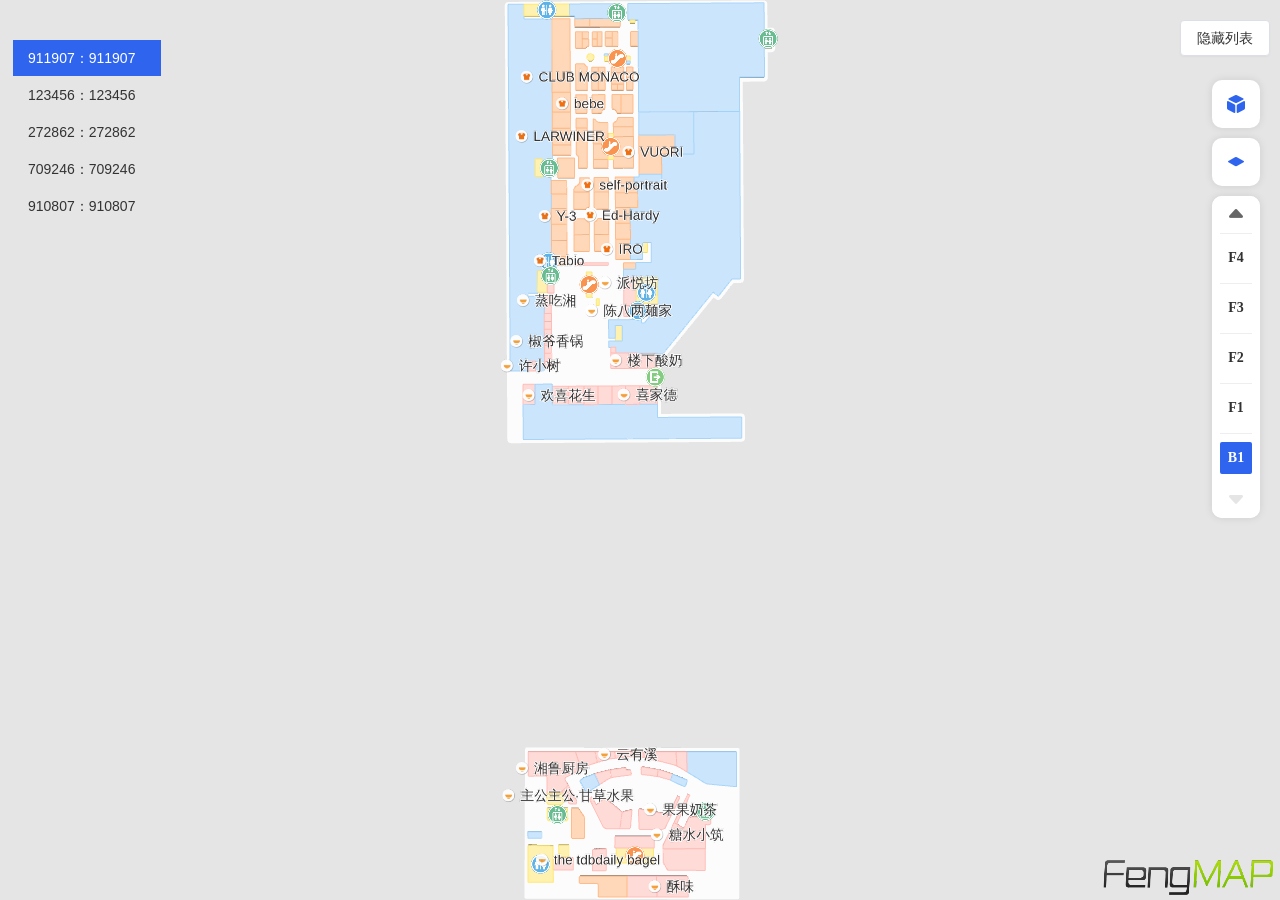
<file: js-sdk-demo/index.html>
<!DOCTYPE html>
<html lang="en">

<head>
    <title>地图切换</title>
    <meta http-equiv="Content-Type" content="text/html; charset=utf-8" />
    <meta name="viewport" content="width=device-width,initial-scale=1.0">
    <script src="./libs/layui/layui.js"></script>
    <script src="./libs/jquery-3.6.1.min.js"></script>
    <script src="./libs/FMUI.js"></script>
    <link rel="stylesheet" href="./libs/layui/css/layui.css">
    <link rel="stylesheet" href="./libs/index.css">
    <link rel="stylesheet" href="./libs/toolBarStyle.css">
</head>

<body>
    <div class="layui-container">
        <button class="layui-btn dropdown-toggle">&#38544;&#34255;&#21015;&#34920;</button>
    </div>
    <div id="fengmap"></div>
</body>
<script src="https://developer.fengmap.com/fmAPI/demos/libs/js/dispose.js"></script>
<script type="module">
    import { FMMap } from './libs/fengmap.map.min.js';
    import {
        FMControlPosition,
        FMCompass,
        FMZoomBar,
        FMToolbar,
        FMScaleBar
    } from './libs/fengmap.plugin.ui.min.js';
    import { FMNaviWalkAnalyser } from './libs/fengmap.analyser.min.js';
    import { FMNavigationWalk } from './libs/fengmap.plugin.navi.min.js';
    let mapList = [
        {
            "id": '911907',
            "title": "911907"
        },
        {
            "id": '123456',
            "title": "123456"
        },
        {
            "id": '272862',
            "title": "272862"
        },
        {
            "id": '709246',
            "title": "709246"
        },
        {
            "id": '910807',
            "title": "910807"
        }
    ];
    let map = null;
    let scrollFloorControl = null;
    let analyser = null;
    let navi = null;
    let routeStep = 0;
    let routeStartPoint = null;
    let routeEndPoint = null;
    let currentThemeID = "2001";
    let currentMapID = (() => {
        const params = new URLSearchParams(window.location.search);
        const urlMapID = params.get('mapId');
        const validMapID = mapList.some(item => item.id === urlMapID) ? urlMapID : mapList[0].id;
        return validMapID;
    })();
    let currentZoom = 20;
    const options = {
        appName: '蜂鸟研发SDK_2_0',
        key: '57c7f309aca507497d028a9c00207cf8',
        mapID: currentMapID,
        themeID: currentThemeID,
        mapURL: './data/maps/',
        themeURL: './data/themes/',
        tile: false,
        container: document.getElementById('fengmap'),
        logarithmicDepthBuffer: true,
        tiltAngle: 90,
        highlightPicker: []
    };
    function syncMapIdToUrl(mapID) {
        const url = new URL(window.location.href);
        url.searchParams.set('mapId', mapID);
        window.history.replaceState({}, '', url.toString());
    }
    function getRoutePointByClick(event) {
        const source = event?.coords;
        if (!source) return null;
        return {
            x: source.x,
            y: source.y,
            buildingID: event.buildingID,
            level: event.level || map?.getLevel()
        };
    }
    function resetRoutePlanner() {
        routeStep = 0;
        routeStartPoint = null;
        routeEndPoint = null;
        if (navi) navi.clearAll();
        console.log('清除路线');
    }
    /* 初始化地图 */
    function InitMap(options) {
        const promise = new Promise((resolve, reject) => {
            if (map != null) {
                map.dispose(() => {
                    map = null;
                    init(resolve);
                });
            } else {
                init(resolve);
            }

        });
        return promise;
        function init(resolve) {
            options.mapID = currentMapID;
            map = new FMMap(options);
            window.map = map;
            map.on('loaded', function () {
                resolve('地图初始化完成！');
                syncMapIdToUrl(currentMapID);

                analyser = new FMNaviWalkAnalyser({ map: map }, () => {
                    navi = new FMNavigationWalk({
                        map: map,
                        analyser: analyser,
                    });
                });

                // 当前层自适应
                const bound = map.getFloor(map.getLevel()).getBound();
                map.setFitView(bound);

                let scrollFloorCtlOpt = {
                    position: FMControlPosition.RIGHT_TOP,
                    floorButtonCount: 5,
                    offset: {
                        x: -20,
                        y: 80
                    },
                    viewModeControl: true,
                    floorModeControl: true,
                    needAllLayerBtn: true

                };
                if (scrollFloorControl !== null) {
                    scrollFloorControl.remove();
                }
                scrollFloorControl = new FMToolbar(scrollFloorCtlOpt);
                scrollFloorControl.addTo(map)
            });

            map.on('click', function (event) {
                const routePoint = getRoutePointByClick(event);
                if (!routePoint) {
                    return;
                }

                if (routeStep === 0) {
                    routeStartPoint = routePoint;
                    routeStep = 1;
                    navi?.setStartPoint({
                        ...routeStartPoint,
                        url: 'https://developer.fengmap.com/fmAPI/images/start.png',
                        size: 32,
                        height: 0.5
                    });
                    console.log('起点：', routePoint);
                    return;
                }

                if (routeStep === 1) {
                    routeEndPoint = routePoint;
                    routeStep = 2;
                    navi?.setDestPoint({
                        ...routeEndPoint,
                        url: 'https://developer.fengmap.com/fmAPI/images/end.png',
                        size: 32,
                        height: 0.5
                    });
                    navi?.route({}, () => {
                        navi.drawNaviLine();
                    }, (err) => {
                        alert('路线规划失败，错误码：' + err);
                    });
                    console.log('终点：', routePoint);
                    return;
                }

                resetRoutePlanner();
            });
        }
    };
    function InitAnotherTheme(themeID) {
        currentZoom = map.getZoom();
        currentThemeID = themeID;
        updateMap();
        //map.setTheme(themeID)
    }
    function InitAnotherMap(mapID) {
        currentZoom = map ? map.getZoom() : currentZoom;
        currentMapID = mapList.some(item => item.id === mapID) ? mapID : mapList[0].id;
        window.currentMapID = currentMapID;
        updateMap();
    }
    function updateMap() {
        options.themeID = currentThemeID;
        options.mapID = currentMapID;
        options.mapZoom = currentZoom;
        window.currentMapID = currentMapID;
        syncMapIdToUrl(currentMapID);
        UI.Loading();
        InitMap(options).then((info) => {
            console.log(info);
            UI.Completed();
            const listItem = $('.fm-map-dropdown .layui-menu li');
            listItem.removeClass('is-selected');
            listItem.filter((_, el) => $(el).data('map-id') === currentMapID).addClass('is-selected');
        });
    }
    UI.Init().then(() => {
        UI.Loading();
        return InitMap(options);
    }).then(() => {
        UI.Completed();
    });;
    window.currentMapID = currentMapID;
    Object.assign(window, { map, mapList, InitAnotherMap, InitAnotherTheme, currentMapID });
</script>

</html>
</file>
<file: js-sdk-demo/libs/layui/css/layui.css>
blockquote,body,button,dd,div,dl,dt,form,h1,h2,h3,h4,h5,h6,input,li,ol,p,pre,td,textarea,th,ul{margin:0;padding:0;-webkit-tap-highlight-color:rgba(0,0,0,0)}a:active,a:hover{outline:0}img{display:inline-block;border:none;vertical-align:middle}li{list-style:none}table{border-collapse:collapse;border-spacing:0}h1,h2,h3{font-weight:400}h4,h5,h6{font-size:100%;font-weight:400}button,input,select,textarea{font-size:100%}button,input,optgroup,option,select,textarea{font-family:inherit;font-size:inherit;font-style:inherit;font-weight:inherit;outline:0}pre{white-space:pre-wrap;white-space:-moz-pre-wrap;white-space:-pre-wrap;white-space:-o-pre-wrap;word-wrap:break-word}body{line-height:1.6;color:#333;color:rgba(0,0,0,.85);font:14px Helvetica Neue,Helvetica,PingFang SC,Tahoma,Arial,sans-serif}hr{height:0;line-height:0;margin:10px 0;padding:0;border:none!important;border-bottom:1px solid #eee!important;clear:both;overflow:hidden;background:0 0}a{color:#333;text-decoration:none}a:hover{color:#777}a cite{font-style:normal;*cursor:pointer}.layui-border-box,.layui-border-box *{box-sizing:border-box}.layui-box,.layui-box *{box-sizing:content-box}.layui-clear{clear:both;*zoom:1}.layui-clear:after{content:'\20';clear:both;*zoom:1;display:block;height:0}.layui-inline{position:relative;display:inline-block;*display:inline;*zoom:1;vertical-align:middle}.layui-edge{position:relative;display:inline-block;vertical-align:middle;width:0;height:0;border-width:6px;border-style:dashed;border-color:transparent;overflow:hidden}.layui-edge-top{top:-4px;border-bottom-color:#999;border-bottom-style:solid}.layui-edge-right{border-left-color:#999;border-left-style:solid}.layui-edge-bottom{top:2px;border-top-color:#999;border-top-style:solid}.layui-edge-left{border-right-color:#999;border-right-style:solid}.layui-elip{text-overflow:ellipsis;overflow:hidden;white-space:nowrap}.layui-disabled,.layui-icon,.layui-unselect{-moz-user-select:none;-webkit-user-select:none;-ms-user-select:none}.layui-disabled,.layui-disabled:hover{color:#d2d2d2!important;cursor:not-allowed!important}.layui-circle{border-radius:100%}.layui-show{display:block!important}.layui-hide{display:none!important}.layui-show-v{visibility:visible!important}.layui-hide-v{visibility:hidden!important}@font-face{font-family:layui-icon;src:url(../font/iconfont.eot?v=256);src:url(../font/iconfont.eot?v=256#iefix) format('embedded-opentype'),url(../font/iconfont.woff2?v=256) format('woff2'),url(../font/iconfont.woff?v=256) format('woff'),url(../font/iconfont.ttf?v=256) format('truetype'),url(../font/iconfont.svg?v=256#layui-icon) format('svg')}.layui-icon{font-family:layui-icon!important;font-size:16px;font-style:normal;-webkit-font-smoothing:antialiased;-moz-osx-font-smoothing:grayscale}.layui-icon-reply-fill:before{content:"\e611"}.layui-icon-set-fill:before{content:"\e614"}.layui-icon-menu-fill:before{content:"\e60f"}.layui-icon-search:before{content:"\e615"}.layui-icon-share:before{content:"\e641"}.layui-icon-set-sm:before{content:"\e620"}.layui-icon-engine:before{content:"\e628"}.layui-icon-close:before{content:"\1006"}.layui-icon-close-fill:before{content:"\1007"}.layui-icon-chart-screen:before{content:"\e629"}.layui-icon-star:before{content:"\e600"}.layui-icon-circle-dot:before{content:"\e617"}.layui-icon-chat:before{content:"\e606"}.layui-icon-release:before{content:"\e609"}.layui-icon-list:before{content:"\e60a"}.layui-icon-chart:before{content:"\e62c"}.layui-icon-ok-circle:before{content:"\1005"}.layui-icon-layim-theme:before{content:"\e61b"}.layui-icon-table:before{content:"\e62d"}.layui-icon-right:before{content:"\e602"}.layui-icon-left:before{content:"\e603"}.layui-icon-cart-simple:before{content:"\e698"}.layui-icon-face-cry:before{content:"\e69c"}.layui-icon-face-smile:before{content:"\e6af"}.layui-icon-survey:before{content:"\e6b2"}.layui-icon-tree:before{content:"\e62e"}.layui-icon-ie:before{content:"\e7bb"}.layui-icon-upload-circle:before{content:"\e62f"}.layui-icon-add-circle:before{content:"\e61f"}.layui-icon-download-circle:before{content:"\e601"}.layui-icon-templeate-1:before{content:"\e630"}.layui-icon-util:before{content:"\e631"}.layui-icon-face-surprised:before{content:"\e664"}.layui-icon-edit:before{content:"\e642"}.layui-icon-speaker:before{content:"\e645"}.layui-icon-down:before{content:"\e61a"}.layui-icon-file:before{content:"\e621"}.layui-icon-layouts:before{content:"\e632"}.layui-icon-rate-half:before{content:"\e6c9"}.layui-icon-add-circle-fine:before{content:"\e608"}.layui-icon-prev-circle:before{content:"\e633"}.layui-icon-read:before{content:"\e705"}.layui-icon-404:before{content:"\e61c"}.layui-icon-carousel:before{content:"\e634"}.layui-icon-help:before{content:"\e607"}.layui-icon-code-circle:before{content:"\e635"}.layui-icon-windows:before{content:"\e67f"}.layui-icon-water:before{content:"\e636"}.layui-icon-username:before{content:"\e66f"}.layui-icon-find-fill:before{content:"\e670"}.layui-icon-about:before{content:"\e60b"}.layui-icon-location:before{content:"\e715"}.layui-icon-up:before{content:"\e619"}.layui-icon-pause:before{content:"\e651"}.layui-icon-date:before{content:"\e637"}.layui-icon-layim-uploadfile:before{content:"\e61d"}.layui-icon-delete:before{content:"\e640"}.layui-icon-play:before{content:"\e652"}.layui-icon-top:before{content:"\e604"}.layui-icon-firefox:before{content:"\e686"}.layui-icon-friends:before{content:"\e612"}.layui-icon-refresh-3:before{content:"\e9aa"}.layui-icon-ok:before{content:"\e605"}.layui-icon-layer:before{content:"\e638"}.layui-icon-face-smile-fine:before{content:"\e60c"}.layui-icon-dollar:before{content:"\e659"}.layui-icon-group:before{content:"\e613"}.layui-icon-layim-download:before{content:"\e61e"}.layui-icon-picture-fine:before{content:"\e60d"}.layui-icon-link:before{content:"\e64c"}.layui-icon-diamond:before{content:"\e735"}.layui-icon-log:before{content:"\e60e"}.layui-icon-key:before{content:"\e683"}.layui-icon-rate-solid:before{content:"\e67a"}.layui-icon-fonts-del:before{content:"\e64f"}.layui-icon-unlink:before{content:"\e64d"}.layui-icon-fonts-clear:before{content:"\e639"}.layui-icon-triangle-r:before{content:"\e623"}.layui-icon-circle:before{content:"\e63f"}.layui-icon-radio:before{content:"\e643"}.layui-icon-align-center:before{content:"\e647"}.layui-icon-align-right:before{content:"\e648"}.layui-icon-align-left:before{content:"\e649"}.layui-icon-loading-1:before{content:"\e63e"}.layui-icon-return:before{content:"\e65c"}.layui-icon-fonts-strong:before{content:"\e62b"}.layui-icon-upload:before{content:"\e67c"}.layui-icon-dialogue:before{content:"\e63a"}.layui-icon-video:before{content:"\e6ed"}.layui-icon-headset:before{content:"\e6fc"}.layui-icon-cellphone-fine:before{content:"\e63b"}.layui-icon-add-1:before{content:"\e654"}.layui-icon-face-smile-b:before{content:"\e650"}.layui-icon-fonts-html:before{content:"\e64b"}.layui-icon-screen-full:before{content:"\e622"}.layui-icon-form:before{content:"\e63c"}.layui-icon-cart:before{content:"\e657"}.layui-icon-camera-fill:before{content:"\e65d"}.layui-icon-tabs:before{content:"\e62a"}.layui-icon-heart-fill:before{content:"\e68f"}.layui-icon-fonts-code:before{content:"\e64e"}.layui-icon-ios:before{content:"\e680"}.layui-icon-at:before{content:"\e687"}.layui-icon-fire:before{content:"\e756"}.layui-icon-set:before{content:"\e716"}.layui-icon-fonts-u:before{content:"\e646"}.layui-icon-triangle-d:before{content:"\e625"}.layui-icon-tips:before{content:"\e702"}.layui-icon-picture:before{content:"\e64a"}.layui-icon-more-vertical:before{content:"\e671"}.layui-icon-bluetooth:before{content:"\e689"}.layui-icon-flag:before{content:"\e66c"}.layui-icon-loading:before{content:"\e63d"}.layui-icon-fonts-i:before{content:"\e644"}.layui-icon-refresh-1:before{content:"\e666"}.layui-icon-rmb:before{content:"\e65e"}.layui-icon-addition:before{content:"\e624"}.layui-icon-home:before{content:"\e68e"}.layui-icon-time:before{content:"\e68d"}.layui-icon-user:before{content:"\e770"}.layui-icon-notice:before{content:"\e667"}.layui-icon-chrome:before{content:"\e68a"}.layui-icon-edge:before{content:"\e68b"}.layui-icon-login-weibo:before{content:"\e675"}.layui-icon-voice:before{content:"\e688"}.layui-icon-upload-drag:before{content:"\e681"}.layui-icon-login-qq:before{content:"\e676"}.layui-icon-snowflake:before{content:"\e6b1"}.layui-icon-heart:before{content:"\e68c"}.layui-icon-logout:before{content:"\e682"}.layui-icon-file-b:before{content:"\e655"}.layui-icon-template:before{content:"\e663"}.layui-icon-transfer:before{content:"\e691"}.layui-icon-auz:before{content:"\e672"}.layui-icon-console:before{content:"\e665"}.layui-icon-app:before{content:"\e653"}.layui-icon-prev:before{content:"\e65a"}.layui-icon-website:before{content:"\e7ae"}.layui-icon-next:before{content:"\e65b"}.layui-icon-component:before{content:"\e857"}.layui-icon-android:before{content:"\e684"}.layui-icon-more:before{content:"\e65f"}.layui-icon-login-wechat:before{content:"\e677"}.layui-icon-shrink-right:before{content:"\e668"}.layui-icon-spread-left:before{content:"\e66b"}.layui-icon-camera:before{content:"\e660"}.layui-icon-note:before{content:"\e66e"}.layui-icon-refresh:before{content:"\e669"}.layui-icon-female:before{content:"\e661"}.layui-icon-male:before{content:"\e662"}.layui-icon-screen-restore:before{content:"\e758"}.layui-icon-password:before{content:"\e673"}.layui-icon-senior:before{content:"\e674"}.layui-icon-theme:before{content:"\e66a"}.layui-icon-tread:before{content:"\e6c5"}.layui-icon-praise:before{content:"\e6c6"}.layui-icon-star-fill:before{content:"\e658"}.layui-icon-rate:before{content:"\e67b"}.layui-icon-template-1:before{content:"\e656"}.layui-icon-vercode:before{content:"\e679"}.layui-icon-service:before{content:"\e626"}.layui-icon-cellphone:before{content:"\e678"}.layui-icon-print:before{content:"\e66d"}.layui-icon-cols:before{content:"\e610"}.layui-icon-wifi:before{content:"\e7e0"}.layui-icon-export:before{content:"\e67d"}.layui-icon-rss:before{content:"\e808"}.layui-icon-slider:before{content:"\e714"}.layui-icon-email:before{content:"\e618"}.layui-icon-subtraction:before{content:"\e67e"}.layui-icon-mike:before{content:"\e6dc"}.layui-icon-light:before{content:"\e748"}.layui-icon-gift:before{content:"\e627"}.layui-icon-mute:before{content:"\e685"}.layui-icon-reduce-circle:before{content:"\e616"}.layui-icon-music:before{content:"\e690"}.layui-main{position:relative;width:1160px;margin:0 auto}.layui-header{position:relative;z-index:1000;height:60px}.layui-header a:hover{transition:all .5s;-webkit-transition:all .5s}.layui-side{position:fixed;left:0;top:0;bottom:0;z-index:999;width:200px;overflow-x:hidden}.layui-side-scroll{position:relative;width:220px;height:100%;overflow-x:hidden}.layui-body{position:relative;left:200px;right:0;top:0;bottom:0;z-index:900;width:auto;box-sizing:border-box}.layui-layout-body{overflow-x:hidden}.layui-layout-admin .layui-header{position:fixed;top:0;left:0;right:0;background-color:#23262e}.layui-layout-admin .layui-side{top:60px;width:200px;overflow-x:hidden}.layui-layout-admin .layui-body{position:absolute;top:60px;padding-bottom:44px}.layui-layout-admin .layui-main{width:auto;margin:0 15px}.layui-layout-admin .layui-footer{position:fixed;left:200px;right:0;bottom:0;z-index:990;height:44px;line-height:44px;padding:0 15px;box-shadow:-1px 0 4px rgb(0 0 0 / 12%);background-color:#fafafa}.layui-layout-admin .layui-logo{position:absolute;left:0;top:0;width:200px;height:100%;line-height:60px;text-align:center;color:#009688;font-size:16px;box-shadow:0 1px 2px 0 rgb(0 0 0 / 15%)}.layui-layout-admin .layui-header .layui-nav{background:0 0}.layui-layout-left{position:absolute!important;left:200px;top:0}.layui-layout-right{position:absolute!important;right:0;top:0}.layui-container{position:relative;margin:0 auto;box-sizing:border-box}.layui-fluid{position:relative;margin:0 auto;padding:0 15px}.layui-row:after,.layui-row:before{content:"";display:block;clear:both}.layui-col-lg1,.layui-col-lg10,.layui-col-lg11,.layui-col-lg12,.layui-col-lg2,.layui-col-lg3,.layui-col-lg4,.layui-col-lg5,.layui-col-lg6,.layui-col-lg7,.layui-col-lg8,.layui-col-lg9,.layui-col-md1,.layui-col-md10,.layui-col-md11,.layui-col-md12,.layui-col-md2,.layui-col-md3,.layui-col-md4,.layui-col-md5,.layui-col-md6,.layui-col-md7,.layui-col-md8,.layui-col-md9,.layui-col-sm1,.layui-col-sm10,.layui-col-sm11,.layui-col-sm12,.layui-col-sm2,.layui-col-sm3,.layui-col-sm4,.layui-col-sm5,.layui-col-sm6,.layui-col-sm7,.layui-col-sm8,.layui-col-sm9,.layui-col-xs1,.layui-col-xs10,.layui-col-xs11,.layui-col-xs12,.layui-col-xs2,.layui-col-xs3,.layui-col-xs4,.layui-col-xs5,.layui-col-xs6,.layui-col-xs7,.layui-col-xs8,.layui-col-xs9{position:relative;display:block;box-sizing:border-box}.layui-col-xs1,.layui-col-xs10,.layui-col-xs11,.layui-col-xs12,.layui-col-xs2,.layui-col-xs3,.layui-col-xs4,.layui-col-xs5,.layui-col-xs6,.layui-col-xs7,.layui-col-xs8,.layui-col-xs9{float:left}.layui-col-xs1{width:8.33333333%}.layui-col-xs2{width:16.66666667%}.layui-col-xs3{width:25%}.layui-col-xs4{width:33.33333333%}.layui-col-xs5{width:41.66666667%}.layui-col-xs6{width:50%}.layui-col-xs7{width:58.33333333%}.layui-col-xs8{width:66.66666667%}.layui-col-xs9{width:75%}.layui-col-xs10{width:83.33333333%}.layui-col-xs11{width:91.66666667%}.layui-col-xs12{width:100%}.layui-col-xs-offset1{margin-left:8.33333333%}.layui-col-xs-offset2{margin-left:16.66666667%}.layui-col-xs-offset3{margin-left:25%}.layui-col-xs-offset4{margin-left:33.33333333%}.layui-col-xs-offset5{margin-left:41.66666667%}.layui-col-xs-offset6{margin-left:50%}.layui-col-xs-offset7{margin-left:58.33333333%}.layui-col-xs-offset8{margin-left:66.66666667%}.layui-col-xs-offset9{margin-left:75%}.layui-col-xs-offset10{margin-left:83.33333333%}.layui-col-xs-offset11{margin-left:91.66666667%}.layui-col-xs-offset12{margin-left:100%}@media screen and (max-width:767.98px){.layui-container{padding:0 15px}.layui-hide-xs{display:none!important}.layui-show-xs-block{display:block!important}.layui-show-xs-inline{display:inline!important}.layui-show-xs-inline-block{display:inline-block!important}}@media screen and (min-width:768px){.layui-container{width:720px}.layui-hide-sm{display:none!important}.layui-show-sm-block{display:block!important}.layui-show-sm-inline{display:inline!important}.layui-show-sm-inline-block{display:inline-block!important}.layui-col-sm1,.layui-col-sm10,.layui-col-sm11,.layui-col-sm12,.layui-col-sm2,.layui-col-sm3,.layui-col-sm4,.layui-col-sm5,.layui-col-sm6,.layui-col-sm7,.layui-col-sm8,.layui-col-sm9{float:left}.layui-col-sm1{width:8.33333333%}.layui-col-sm2{width:16.66666667%}.layui-col-sm3{width:25%}.layui-col-sm4{width:33.33333333%}.layui-col-sm5{width:41.66666667%}.layui-col-sm6{width:50%}.layui-col-sm7{width:58.33333333%}.layui-col-sm8{width:66.66666667%}.layui-col-sm9{width:75%}.layui-col-sm10{width:83.33333333%}.layui-col-sm11{width:91.66666667%}.layui-col-sm12{width:100%}.layui-col-sm-offset1{margin-left:8.33333333%}.layui-col-sm-offset2{margin-left:16.66666667%}.layui-col-sm-offset3{margin-left:25%}.layui-col-sm-offset4{margin-left:33.33333333%}.layui-col-sm-offset5{margin-left:41.66666667%}.layui-col-sm-offset6{margin-left:50%}.layui-col-sm-offset7{margin-left:58.33333333%}.layui-col-sm-offset8{margin-left:66.66666667%}.layui-col-sm-offset9{margin-left:75%}.layui-col-sm-offset10{margin-left:83.33333333%}.layui-col-sm-offset11{margin-left:91.66666667%}.layui-col-sm-offset12{margin-left:100%}}@media screen and (min-width:992px){.layui-container{width:960px}.layui-hide-md{display:none!important}.layui-show-md-block{display:block!important}.layui-show-md-inline{display:inline!important}.layui-show-md-inline-block{display:inline-block!important}.layui-col-md1,.layui-col-md10,.layui-col-md11,.layui-col-md12,.layui-col-md2,.layui-col-md3,.layui-col-md4,.layui-col-md5,.layui-col-md6,.layui-col-md7,.layui-col-md8,.layui-col-md9{float:left}.layui-col-md1{width:8.33333333%}.layui-col-md2{width:16.66666667%}.layui-col-md3{width:25%}.layui-col-md4{width:33.33333333%}.layui-col-md5{width:41.66666667%}.layui-col-md6{width:50%}.layui-col-md7{width:58.33333333%}.layui-col-md8{width:66.66666667%}.layui-col-md9{width:75%}.layui-col-md10{width:83.33333333%}.layui-col-md11{width:91.66666667%}.layui-col-md12{width:100%}.layui-col-md-offset1{margin-left:8.33333333%}.layui-col-md-offset2{margin-left:16.66666667%}.layui-col-md-offset3{margin-left:25%}.layui-col-md-offset4{margin-left:33.33333333%}.layui-col-md-offset5{margin-left:41.66666667%}.layui-col-md-offset6{margin-left:50%}.layui-col-md-offset7{margin-left:58.33333333%}.layui-col-md-offset8{margin-left:66.66666667%}.layui-col-md-offset9{margin-left:75%}.layui-col-md-offset10{margin-left:83.33333333%}.layui-col-md-offset11{margin-left:91.66666667%}.layui-col-md-offset12{margin-left:100%}}@media screen and (min-width:1200px){.layui-container{width:1150px}.layui-hide-lg{display:none!important}.layui-show-lg-block{display:block!important}.layui-show-lg-inline{display:inline!important}.layui-show-lg-inline-block{display:inline-block!important}.layui-col-lg1,.layui-col-lg10,.layui-col-lg11,.layui-col-lg12,.layui-col-lg2,.layui-col-lg3,.layui-col-lg4,.layui-col-lg5,.layui-col-lg6,.layui-col-lg7,.layui-col-lg8,.layui-col-lg9{float:left}.layui-col-lg1{width:8.33333333%}.layui-col-lg2{width:16.66666667%}.layui-col-lg3{width:25%}.layui-col-lg4{width:33.33333333%}.layui-col-lg5{width:41.66666667%}.layui-col-lg6{width:50%}.layui-col-lg7{width:58.33333333%}.layui-col-lg8{width:66.66666667%}.layui-col-lg9{width:75%}.layui-col-lg10{width:83.33333333%}.layui-col-lg11{width:91.66666667%}.layui-col-lg12{width:100%}.layui-col-lg-offset1{margin-left:8.33333333%}.layui-col-lg-offset2{margin-left:16.66666667%}.layui-col-lg-offset3{margin-left:25%}.layui-col-lg-offset4{margin-left:33.33333333%}.layui-col-lg-offset5{margin-left:41.66666667%}.layui-col-lg-offset6{margin-left:50%}.layui-col-lg-offset7{margin-left:58.33333333%}.layui-col-lg-offset8{margin-left:66.66666667%}.layui-col-lg-offset9{margin-left:75%}.layui-col-lg-offset10{margin-left:83.33333333%}.layui-col-lg-offset11{margin-left:91.66666667%}.layui-col-lg-offset12{margin-left:100%}}.layui-col-space1{margin:-.5px}.layui-col-space1>*{padding:.5px}.layui-col-space2{margin:-1px}.layui-col-space2>*{padding:1px}.layui-col-space4{margin:-2px}.layui-col-space4>*{padding:2px}.layui-col-space5{margin:-2.5px}.layui-col-space5>*{padding:2.5px}.layui-col-space6{margin:-3px}.layui-col-space6>*{padding:3px}.layui-col-space8{margin:-4px}.layui-col-space8>*{padding:4px}.layui-col-space10{margin:-5px}.layui-col-space10>*{padding:5px}.layui-col-space12{margin:-6px}.layui-col-space12>*{padding:6px}.layui-col-space14{margin:-7px}.layui-col-space14>*{padding:7px}.layui-col-space15{margin:-7.5px}.layui-col-space15>*{padding:7.5px}.layui-col-space16{margin:-8px}.layui-col-space16>*{padding:8px}.layui-col-space18{margin:-9px}.layui-col-space18>*{padding:9px}.layui-col-space20{margin:-10px}.layui-col-space20>*{padding:10px}.layui-col-space22{margin:-11px}.layui-col-space22>*{padding:11px}.layui-col-space24{margin:-12px}.layui-col-space24>*{padding:12px}.layui-col-space25{margin:-12.5px}.layui-col-space25>*{padding:12.5px}.layui-col-space26{margin:-13px}.layui-col-space26>*{padding:13px}.layui-col-space28{margin:-14px}.layui-col-space28>*{padding:14px}.layui-col-space30{margin:-15px}.layui-col-space30>*{padding:15px}.layui-btn,.layui-input,.layui-select,.layui-textarea,.layui-upload-button{outline:0;-webkit-appearance:none;transition:all .3s;-webkit-transition:all .3s;box-sizing:border-box}.layui-elem-quote{margin-bottom:10px;padding:15px;line-height:1.6;border-left:5px solid #5fb878;border-radius:0 2px 2px 0;background-color:#fafafa}.layui-quote-nm{border-style:solid;border-width:1px;border-left-width:5px;background:0 0}.layui-elem-field{margin-bottom:10px;padding:0;border-width:1px;border-style:solid}.layui-elem-field legend{margin-left:20px;padding:0 10px;font-size:20px;font-weight:300}.layui-field-title{margin:10px 0 20px;border-width:0;border-top-width:1px}.layui-field-box{padding:15px}.layui-field-title .layui-field-box{padding:10px 0}.layui-progress{position:relative;height:6px;border-radius:20px;background-color:#eee}.layui-progress-bar{position:absolute;left:0;top:0;width:0;max-width:100%;height:6px;border-radius:20px;text-align:right;background-color:#5fb878;transition:all .3s;-webkit-transition:all .3s}.layui-progress-big,.layui-progress-big .layui-progress-bar{height:18px;line-height:18px}.layui-progress-text{position:relative;top:-20px;line-height:18px;font-size:12px;color:#5f5f5f}.layui-progress-big .layui-progress-text{position:static;padding:0 10px;color:#fff}.layui-collapse{border-width:1px;border-style:solid;border-radius:2px}.layui-colla-content,.layui-colla-item{border-top-width:1px;border-top-style:solid}.layui-colla-item:first-child{border-top:none}.layui-colla-title{position:relative;height:42px;line-height:42px;padding:0 15px 0 35px;color:#333;background-color:#fafafa;cursor:pointer;font-size:14px;overflow:hidden}.layui-colla-content{display:none;padding:10px 15px;line-height:1.6;color:#5f5f5f}.layui-colla-icon{position:absolute;left:15px;top:0;font-size:14px}.layui-card{margin-bottom:15px;border-radius:2px;background-color:#fff;box-shadow:0 1px 2px 0 rgba(0,0,0,.05)}.layui-card:last-child{margin-bottom:0}.layui-card-header{position:relative;height:42px;line-height:42px;padding:0 15px;border-bottom:1px solid #f6f6f6;color:#333;border-radius:2px 2px 0 0;font-size:14px}.layui-card-body{position:relative;padding:10px 15px;line-height:24px}.layui-card-body[pad15]{padding:15px}.layui-card-body[pad20]{padding:20px}.layui-card-body .layui-table{margin:5px 0}.layui-card .layui-tab{margin:0}.layui-panel{position:relative;border-width:1px;border-style:solid;border-radius:2px;box-shadow:1px 1px 4px rgb(0 0 0 / 8%);background-color:#fff;color:#5f5f5f}.layui-panel-window{position:relative;padding:15px;border-radius:0;border-top:5px solid #eee;background-color:#fff}.layui-auxiliar-moving{position:fixed;left:0;right:0;top:0;bottom:0;width:100%;height:100%;background:0 0;z-index:9999999999}.layui-bg-red{background-color:#ff5722!important;color:#fff!important}.layui-bg-orange{background-color:#ffb800!important;color:#fff!important}.layui-bg-green{background-color:#009688!important;color:#fff!important}.layui-bg-cyan{background-color:#2f4056!important;color:#fff!important}.layui-bg-blue{background-color:#1e9fff!important;color:#fff!important}.layui-bg-black{background-color:#393d49!important;color:#fff!important}.layui-bg-gray{background-color:#fafafa!important;color:#5f5f5f!important}.layui-badge-rim,.layui-border,.layui-colla-content,.layui-colla-item,.layui-collapse,.layui-elem-field,.layui-form-pane .layui-form-item[pane],.layui-form-pane .layui-form-label,.layui-input,.layui-layedit,.layui-layedit-tool,.layui-panel,.layui-quote-nm,.layui-select,.layui-tab-bar,.layui-tab-card,.layui-tab-title,.layui-tab-title .layui-this:after,.layui-textarea{border-color:#eee}.layui-border{border-width:1px;border-style:solid;color:#5f5f5f!important}.layui-border-red{border-width:1px;border-style:solid;border-color:#ff5722!important;color:#ff5722!important}.layui-border-orange{border-width:1px;border-style:solid;border-color:#ffb800!important;color:#ffb800!important}.layui-border-green{border-width:1px;border-style:solid;border-color:#009688!important;color:#009688!important}.layui-border-cyan{border-width:1px;border-style:solid;border-color:#2f4056!important;color:#2f4056!important}.layui-border-blue{border-width:1px;border-style:solid;border-color:#1e9fff!important;color:#1e9fff!important}.layui-border-black{border-width:1px;border-style:solid;border-color:#393d49!important;color:#393d49!important}.layui-timeline-item:before{background-color:#eee}.layui-text{line-height:1.6;font-size:14px;color:#5f5f5f}.layui-text h1,.layui-text h2,.layui-text h3,.layui-text h4,.layui-text h5,.layui-text h6{font-weight:500;color:#333}.layui-text h1{font-size:32px}.layui-text h2{font-size:24px}.layui-text h3{font-size:18px}.layui-text h4{font-size:16px}.layui-text h5{font-size:14px}.layui-text h6{font-size:13px}.layui-text a:not(.layui-btn){color:#01aaed}.layui-text a:not(.layui-btn):hover{text-decoration:underline}.layui-text ol,.layui-text ul{padding:5px 0 5px 15px}.layui-text ul li{margin-top:5px;list-style-type:disc}.layui-text ol li{margin-top:5px;list-style-type:decimal}.layui-text em,.layui-word-aux{color:#999!important;padding-left:5px!important;padding-right:5px!important}.layui-text p{margin:15px 0}.layui-text p:first-child{margin-top:0}.layui-text p:last-child{margin-bottom:0}.layui-text blockquote:not(.layui-elem-quote){padding:5px 15px;border-left:5px solid #eee}.layui-text pre:not(.layui-code){padding:15px;font-family:Lucida Console,Consolas,Courier New;background-color:#fafafa}.layui-font-12{font-size:12px!important}.layui-font-14{font-size:14px!important}.layui-font-16{font-size:16px!important}.layui-font-18{font-size:18px!important}.layui-font-20{font-size:20px!important}.layui-font-red{color:#ff5722!important}.layui-font-orange{color:#ffb800!important}.layui-font-green{color:#009688!important}.layui-font-cyan{color:#2f4056!important}.layui-font-blue{color:#01aaed!important}.layui-font-black{color:#000!important}.layui-font-gray{color:#c2c2c2!important}.layui-btn{display:inline-block;vertical-align:middle;height:38px;line-height:38px;border:1px solid transparent;padding:0 18px;background-color:#009688;color:#fff;white-space:nowrap;text-align:center;font-size:14px;border-radius:2px;cursor:pointer;-moz-user-select:none;-webkit-user-select:none;-ms-user-select:none}.layui-btn:hover{opacity:.8;filter:alpha(opacity=80);color:#fff}.layui-btn:active{opacity:1;filter:alpha(opacity=100)}.layui-btn+.layui-btn{margin-left:10px}.layui-btn-container{font-size:0}.layui-btn-container .layui-btn{margin-right:10px;margin-bottom:10px}.layui-btn-container .layui-btn+.layui-btn{margin-left:0}.layui-table .layui-btn-container .layui-btn{margin-bottom:9px}.layui-btn-radius{border-radius:100px}.layui-btn .layui-icon{padding:0 2px;vertical-align:middle\0;vertical-align:bottom}.layui-btn-primary{border-color:#d2d2d2;background:0 0;color:#5f5f5f}.layui-btn-primary:hover{border-color:#009688;color:#333}.layui-btn-normal{background-color:#1e9fff}.layui-btn-warm{background-color:#ffb800}.layui-btn-danger{background-color:#ff5722}.layui-btn-checked{background-color:#5fb878}.layui-btn-disabled,.layui-btn-disabled:active,.layui-btn-disabled:hover{border-color:#eee!important;background-color:#fbfbfb!important;color:#d2d2d2!important;cursor:not-allowed!important;opacity:1}.layui-btn-lg{height:44px;line-height:44px;padding:0 25px;font-size:16px}.layui-btn-sm{height:30px;line-height:30px;padding:0 10px;font-size:12px}.layui-btn-xs{height:22px;line-height:22px;padding:0 5px;font-size:12px}.layui-btn-xs i{font-size:12px!important}.layui-btn-group{display:inline-block;vertical-align:middle;font-size:0}.layui-btn-group .layui-btn{margin-left:0!important;margin-right:0!important;border-left:1px solid rgba(255,255,255,.5);border-radius:0}.layui-btn-group .layui-btn-primary{border-left:none}.layui-btn-group .layui-btn-primary:hover{border-color:#d2d2d2;color:#009688}.layui-btn-group .layui-btn:first-child{border-left:none;border-radius:2px 0 0 2px}.layui-btn-group .layui-btn-primary:first-child{border-left:1px solid #d2d2d2}.layui-btn-group .layui-btn:last-child{border-radius:0 2px 2px 0}.layui-btn-group .layui-btn+.layui-btn{margin-left:0}.layui-btn-group+.layui-btn-group{margin-left:10px}.layui-btn-fluid{width:100%}.layui-input,.layui-select,.layui-textarea{height:38px;line-height:1.3;line-height:38px\9;border-width:1px;border-style:solid;background-color:#fff;color:rgba(0,0,0,.85);border-radius:2px}.layui-input::-webkit-input-placeholder,.layui-select::-webkit-input-placeholder,.layui-textarea::-webkit-input-placeholder{line-height:1.3}.layui-input,.layui-textarea{display:block;width:100%;padding-left:10px}.layui-input:hover,.layui-textarea:hover{border-color:#eee!important}.layui-input:focus,.layui-textarea:focus{border-color:#d2d2d2!important}.layui-textarea{position:relative;min-height:100px;height:auto;line-height:20px;padding:6px 10px;resize:vertical}.layui-select{padding:0 10px}.layui-form input[type=checkbox],.layui-form input[type=radio],.layui-form select{display:none}.layui-form [lay-ignore]{display:initial}.layui-form-item{margin-bottom:15px;clear:both;*zoom:1}.layui-form-item:after{content:'\20';clear:both;*zoom:1;display:block;height:0}.layui-form-label{position:relative;float:left;display:block;padding:9px 15px;width:80px;font-weight:400;line-height:20px;text-align:right}.layui-form-label-col{display:block;float:none;padding:9px 0;line-height:20px;text-align:left}.layui-form-item .layui-inline{margin-bottom:5px;margin-right:10px}.layui-input-block,.layui-input-inline{position:relative}.layui-input-block{margin-left:110px;min-height:36px}.layui-input-inline{display:inline-block;vertical-align:middle}.layui-form-item .layui-input-inline{float:left;width:190px;margin-right:10px}.layui-form-text .layui-input-inline{width:auto}.layui-form-mid{position:relative;float:left;display:block;padding:9px 0!important;line-height:20px;margin-right:10px}.layui-form-danger+.layui-form-select .layui-input,.layui-form-danger:focus{border-color:#ff5722!important}.layui-form-select{position:relative}.layui-form-select .layui-input{padding-right:30px;cursor:pointer}.layui-form-select .layui-edge{position:absolute;right:10px;top:50%;margin-top:-3px;cursor:pointer;border-width:6px;border-top-color:#c2c2c2;border-top-style:solid;transition:all .3s;-webkit-transition:all .3s}.layui-form-select dl{display:none;position:absolute;left:0;top:42px;padding:5px 0;z-index:899;min-width:100%;border:1px solid #eee;max-height:300px;overflow-y:auto;background-color:#fff;border-radius:2px;box-shadow:1px 1px 4px rgb(0 0 0 / 8%);box-sizing:border-box}.layui-form-select dl dd,.layui-form-select dl dt{padding:0 10px;line-height:36px;white-space:nowrap;overflow:hidden;text-overflow:ellipsis}.layui-form-select dl dt{font-size:12px;color:#999}.layui-form-select dl dd{cursor:pointer}.layui-form-select dl dd:hover{background-color:#f6f6f6;-webkit-transition:.5s all;transition:.5s all}.layui-form-select .layui-select-group dd{padding-left:20px}.layui-form-select dl dd.layui-select-tips{padding-left:10px!important;color:#999}.layui-form-select dl dd.layui-this{background-color:#5fb878;color:#fff}.layui-form-select dl dd.layui-disabled{background-color:#fff}.layui-form-selected dl{display:block}.layui-form-selected .layui-edge{margin-top:-9px;-webkit-transform:rotate(180deg);transform:rotate(180deg)}.layui-form-selected .layui-edge{margin-top:-3px\0}:root .layui-form-selected .layui-edge{margin-top:-9px\0/IE9}.layui-form-selectup dl{top:auto;bottom:42px}.layui-select-none{margin:5px 0;text-align:center;color:#999}.layui-select-disabled .layui-disabled{border-color:#eee!important}.layui-select-disabled .layui-edge{border-top-color:#d2d2d2}.layui-form-checkbox{position:relative;display:inline-block;vertical-align:middle;height:30px;line-height:30px;margin-right:10px;padding-right:30px;background-color:#fff;cursor:pointer;font-size:0;-webkit-transition:.1s linear;transition:.1s linear;box-sizing:border-box}.layui-form-checkbox *{display:inline-block;vertical-align:middle}.layui-form-checkbox span{padding:0 10px;height:100%;font-size:14px;border-radius:2px 0 0 2px;background-color:#d2d2d2;color:#fff;overflow:hidden;white-space:nowrap;text-overflow:ellipsis}.layui-form-checkbox:hover span{background-color:#c2c2c2}.layui-form-checkbox i{position:absolute;right:0;top:0;width:30px;height:28px;border:1px solid #d2d2d2;border-left:none;border-radius:0 2px 2px 0;color:#fff;font-size:20px;text-align:center}.layui-form-checkbox:hover i{border-color:#c2c2c2;color:#c2c2c2}.layui-form-checked,.layui-form-checked:hover{border-color:#5fb878}.layui-form-checked span,.layui-form-checked:hover span{background-color:#5fb878}.layui-form-checked i,.layui-form-checked:hover i{color:#5fb878}.layui-form-item .layui-form-checkbox{margin-top:4px}.layui-form-checkbox[lay-skin=primary]{height:auto!important;line-height:normal!important;min-width:18px;min-height:18px;border:none!important;margin-right:0;padding-left:28px;padding-right:0;background:0 0}.layui-form-checkbox[lay-skin=primary] span{padding-left:0;padding-right:15px;line-height:18px;background:0 0;color:#5f5f5f}.layui-form-checkbox[lay-skin=primary] i{right:auto;left:0;width:16px;height:16px;line-height:16px;border:1px solid #d2d2d2;font-size:12px;border-radius:2px;background-color:#fff;-webkit-transition:.1s linear;transition:.1s linear}.layui-form-checkbox[lay-skin=primary]:hover i{border-color:#5fb878;color:#fff}.layui-form-checked[lay-skin=primary] i{border-color:#5fb878!important;background-color:#5fb878;color:#fff}.layui-checkbox-disabled[lay-skin=primary] span{background:0 0!important;color:#c2c2c2!important}.layui-form-checked.layui-checkbox-disabled[lay-skin=primary] i{background:#eee!important;border-color:#eee!important}.layui-checkbox-disabled[lay-skin=primary]:hover i{border-color:#d2d2d2}.layui-form-item .layui-form-checkbox[lay-skin=primary]{margin-top:10px}.layui-form-switch{position:relative;display:inline-block;vertical-align:middle;height:22px;line-height:22px;min-width:35px;padding:0 5px;margin-top:8px;border:1px solid #d2d2d2;border-radius:20px;cursor:pointer;background-color:#fff;-webkit-transition:.1s linear;transition:.1s linear}.layui-form-switch i{position:absolute;left:5px;top:3px;width:16px;height:16px;border-radius:20px;background-color:#d2d2d2;-webkit-transition:.1s linear;transition:.1s linear}.layui-form-switch em{position:relative;top:0;width:25px;margin-left:21px;padding:0!important;text-align:center!important;color:#999!important;font-style:normal!important;font-size:12px}.layui-form-onswitch{border-color:#5fb878;background-color:#5fb878}.layui-form-onswitch i{left:100%;margin-left:-21px;background-color:#fff}.layui-form-onswitch em{margin-left:5px;margin-right:21px;color:#fff!important}.layui-checkbox-disabled{border-color:#eee!important}.layui-checkbox-disabled span{background-color:#eee!important}.layui-checkbox-disabled i{border-color:#eee!important}.layui-checkbox-disabled em{color:#d2d2d2!important}.layui-checkbox-disabled:hover i{color:#fff!important}[lay-radio]{display:none}.layui-form-radio{display:inline-block;vertical-align:middle;line-height:28px;margin:6px 10px 0 0;padding-right:10px;cursor:pointer;font-size:0}.layui-form-radio *{display:inline-block;vertical-align:middle;font-size:14px}.layui-form-radio>i{margin-right:8px;font-size:22px;color:#c2c2c2}.layui-form-radio:hover *,.layui-form-radioed,.layui-form-radioed>i{color:#5fb878}.layui-radio-disabled>i{color:#eee!important}.layui-radio-disabled *{color:#c2c2c2!important}.layui-form-pane .layui-form-label{width:110px;padding:8px 15px;height:38px;line-height:20px;border-width:1px;border-style:solid;border-radius:2px 0 0 2px;text-align:center;background-color:#fafafa;overflow:hidden;white-space:nowrap;text-overflow:ellipsis;box-sizing:border-box}.layui-form-pane .layui-input-inline{margin-left:-1px}.layui-form-pane .layui-input-block{margin-left:110px;left:-1px}.layui-form-pane .layui-input{border-radius:0 2px 2px 0}.layui-form-pane .layui-form-text .layui-form-label{float:none;width:100%;border-radius:2px;box-sizing:border-box;text-align:left}.layui-form-pane .layui-form-text .layui-input-inline{display:block;margin:0;top:-1px;clear:both}.layui-form-pane .layui-form-text .layui-input-block{margin:0;left:0;top:-1px}.layui-form-pane .layui-form-text .layui-textarea{min-height:100px;border-radius:0 0 2px 2px}.layui-form-pane .layui-form-checkbox{margin:4px 0 4px 10px}.layui-form-pane .layui-form-radio,.layui-form-pane .layui-form-switch{margin-top:6px;margin-left:10px}.layui-form-pane .layui-form-item[pane]{position:relative;border-width:1px;border-style:solid}.layui-form-pane .layui-form-item[pane] .layui-form-label{position:absolute;left:0;top:0;height:100%;border-width:0;border-right-width:1px}.layui-form-pane .layui-form-item[pane] .layui-input-inline{margin-left:110px}@media screen and (max-width:450px){.layui-form-item .layui-form-label{text-overflow:ellipsis;overflow:hidden;white-space:nowrap}.layui-form-item .layui-inline{display:block;margin-right:0;margin-bottom:20px;clear:both}.layui-form-item .layui-inline:after{content:'\20';clear:both;display:block;height:0}.layui-form-item .layui-input-inline{display:block;float:none;left:-3px;width:auto!important;margin:0 0 10px 112px}.layui-form-item .layui-input-inline+.layui-form-mid{margin-left:110px;top:-5px;padding:0}.layui-form-item .layui-form-checkbox{margin-right:5px;margin-bottom:5px}}.layui-layedit{border-width:1px;border-style:solid;border-radius:2px}.layui-layedit-tool{padding:3px 5px;border-bottom-width:1px;border-bottom-style:solid;font-size:0}.layedit-tool-fixed{position:fixed;top:0;border-top:1px solid #eee}.layui-layedit-tool .layedit-tool-mid,.layui-layedit-tool .layui-icon{display:inline-block;vertical-align:middle;text-align:center;font-size:14px}.layui-layedit-tool .layui-icon{position:relative;width:32px;height:30px;line-height:30px;margin:3px 5px;border-radius:2px;color:#777;cursor:pointer;border-radius:2px}.layui-layedit-tool .layui-icon:hover{color:#393d49}.layui-layedit-tool .layui-icon:active{color:#000}.layui-layedit-tool .layedit-tool-active{background-color:#eee;color:#000}.layui-layedit-tool .layui-disabled,.layui-layedit-tool .layui-disabled:hover{color:#d2d2d2;cursor:not-allowed}.layui-layedit-tool .layedit-tool-mid{width:1px;height:18px;margin:0 10px;background-color:#d2d2d2}.layedit-tool-html{width:50px!important;font-size:30px!important}.layedit-tool-b,.layedit-tool-code,.layedit-tool-help{font-size:16px!important}.layedit-tool-d,.layedit-tool-face,.layedit-tool-image,.layedit-tool-unlink{font-size:18px!important}.layedit-tool-image input{position:absolute;font-size:0;left:0;top:0;width:100%;height:100%;opacity:.01;filter:Alpha(opacity=1);cursor:pointer}.layui-layedit-iframe iframe{display:block;width:100%}#LAY_layedit_code{overflow:hidden}.layui-laypage{display:inline-block;*display:inline;*zoom:1;vertical-align:middle;margin:10px 0;font-size:0}.layui-laypage>a:first-child,.layui-laypage>a:first-child em{border-radius:2px 0 0 2px}.layui-laypage>a:last-child,.layui-laypage>a:last-child em{border-radius:0 2px 2px 0}.layui-laypage>:first-child{margin-left:0!important}.layui-laypage>:last-child{margin-right:0!important}.layui-laypage a,.layui-laypage button,.layui-laypage input,.layui-laypage select,.layui-laypage span{border:1px solid #eee}.layui-laypage a,.layui-laypage span{display:inline-block;*display:inline;*zoom:1;vertical-align:middle;padding:0 15px;height:28px;line-height:28px;margin:0 -1px 5px 0;background-color:#fff;color:#333;font-size:12px}.layui-laypage a:hover{color:#009688}.layui-laypage em{font-style:normal}.layui-laypage .layui-laypage-spr{color:#999;font-weight:700}.layui-laypage a{text-decoration:none}.layui-laypage .layui-laypage-curr{position:relative}.layui-laypage .layui-laypage-curr em{position:relative;color:#fff}.layui-laypage .layui-laypage-curr .layui-laypage-em{position:absolute;left:-1px;top:-1px;padding:1px;width:100%;height:100%;background-color:#009688}.layui-laypage-em{border-radius:2px}.layui-laypage-next em,.layui-laypage-prev em{font-family:Sim sun;font-size:16px}.layui-laypage .layui-laypage-count,.layui-laypage .layui-laypage-limits,.layui-laypage .layui-laypage-refresh,.layui-laypage .layui-laypage-skip{margin-left:10px;margin-right:10px;padding:0;border:none}.layui-laypage .layui-laypage-limits,.layui-laypage .layui-laypage-refresh{vertical-align:top}.layui-laypage .layui-laypage-refresh i{font-size:18px;cursor:pointer}.layui-laypage select{height:22px;padding:3px;border-radius:2px;cursor:pointer}.layui-laypage .layui-laypage-skip{height:30px;line-height:30px;color:#999}.layui-laypage button,.layui-laypage input{height:30px;line-height:30px;border-radius:2px;vertical-align:top;background-color:#fff;box-sizing:border-box}.layui-laypage input{display:inline-block;width:40px;margin:0 10px;padding:0 3px;text-align:center}.layui-laypage input:focus,.layui-laypage select:focus{border-color:#009688!important}.layui-laypage button{margin-left:10px;padding:0 10px;cursor:pointer}.layui-flow-more{margin:10px 0;text-align:center;color:#999;font-size:14px}.layui-flow-more a{height:32px;line-height:32px}.layui-flow-more a *{display:inline-block;vertical-align:top}.layui-flow-more a cite{padding:0 20px;border-radius:3px;background-color:#eee;color:#333;font-style:normal}.layui-flow-more a cite:hover{opacity:.8}.layui-flow-more a i{font-size:30px;color:#737383}.layui-table{width:100%;margin:10px 0;background-color:#fff;color:#5f5f5f}.layui-table tr{transition:all .3s;-webkit-transition:all .3s}.layui-table th{text-align:left;font-weight:400}.layui-table tbody tr:hover,.layui-table thead tr,.layui-table-click,.layui-table-header,.layui-table-hover,.layui-table-mend,.layui-table-patch,.layui-table-tool,.layui-table-total,.layui-table-total tr{background-color:#fafafa}.layui-table[lay-even] tr:nth-child(even){background-color:#f2f2f2}.layui-table td,.layui-table th,.layui-table-col-set,.layui-table-fixed-r,.layui-table-grid-down,.layui-table-header,.layui-table-page,.layui-table-tips-main,.layui-table-tool,.layui-table-total,.layui-table-view,.layui-table[lay-skin=line],.layui-table[lay-skin=row]{border-width:1px;border-style:solid;border-color:#eee}.layui-table td,.layui-table th{position:relative;padding:9px 15px;min-height:20px;line-height:20px;font-size:14px}.layui-table[lay-skin=line] td,.layui-table[lay-skin=line] th{border-width:0;border-bottom-width:1px}.layui-table[lay-skin=row] td,.layui-table[lay-skin=row] th{border-width:0;border-right-width:1px}.layui-table[lay-skin=nob] td,.layui-table[lay-skin=nob] th{border:none}.layui-table img{max-width:100px}.layui-table[lay-size=lg] td,.layui-table[lay-size=lg] th{padding-top:15px;padding-right:30px;padding-bottom:15px;padding-left:30px}.layui-table-view .layui-table[lay-size=lg] .layui-table-cell{height:50px;line-height:40px}.layui-table[lay-size=sm] td,.layui-table[lay-size=sm] th{padding-top:5px;padding-right:10px;padding-bottom:5px;padding-left:10px;font-size:12px}.layui-table-view .layui-table[lay-size=sm] .layui-table-cell{height:30px;line-height:20px;padding-top:5px;padding-right:5px}.layui-table[lay-data]{display:none}.layui-table-box{position:relative;overflow:hidden}.layui-table-view{margin:10px 0}.layui-table-view .layui-table{position:relative;width:auto;margin:0;border:0;border-collapse:separate}.layui-table-view .layui-table[lay-skin=line]{border-width:0;border-right-width:1px}.layui-table-view .layui-table[lay-skin=row]{border-width:0;border-bottom-width:1px}.layui-table-view .layui-table td,.layui-table-view .layui-table th{padding:0;border-top:none;border-left:none}.layui-table-view .layui-table th.layui-unselect .layui-table-cell span{cursor:pointer}.layui-table-view .layui-table td{cursor:default}.layui-table-view .layui-table td[data-edit=text]{cursor:text}.layui-table-view .layui-form-checkbox[lay-skin=primary] i{width:18px;height:18px}.layui-table-view .layui-form-radio{line-height:0;padding:0}.layui-table-view .layui-form-radio>i{margin:0;font-size:20px}.layui-table-init{position:absolute;left:0;top:0;width:100%;height:100%;text-align:center;z-index:110}.layui-table-init .layui-icon{position:absolute;left:50%;top:50%;margin:-15px 0 0 -15px;font-size:30px;color:#c2c2c2}.layui-table-header{border-width:0;border-bottom-width:1px;overflow:hidden}.layui-table-header .layui-table{margin-bottom:-1px}.layui-table-column{position:relative;width:100%;min-height:41px;padding:8px 16px;border-width:0;border-bottom-width:1px}.layui-table-column .layui-btn-container{margin-bottom:-8px}.layui-table-column .layui-btn-container .layui-btn{margin-right:8px;margin-bottom:8px}.layui-table-tool .layui-inline[lay-event]{position:relative;width:26px;height:26px;padding:5px;line-height:16px;margin-right:10px;text-align:center;color:#333;border:1px solid #ccc;cursor:pointer;-webkit-transition:.5s all;transition:.5s all}.layui-table-tool .layui-inline[lay-event]:hover{border:1px solid #999}.layui-table-tool-temp{padding-right:120px}.layui-table-tool-self{position:absolute;right:17px;top:10px}.layui-table-tool .layui-table-tool-self .layui-inline[lay-event]{margin:0 0 0 10px}.layui-table-tool-panel{position:absolute;top:29px;left:-1px;padding:5px 0;min-width:150px;min-height:40px;border:1px solid #d2d2d2;text-align:left;overflow-y:auto;background-color:#fff;box-shadow:0 2px 4px rgba(0,0,0,.12)}.layui-table-tool-panel li{padding:0 10px;line-height:30px;white-space:nowrap;overflow:hidden;text-overflow:ellipsis;-webkit-transition:.5s all;transition:.5s all}.layui-table-tool-panel li .layui-form-checkbox[lay-skin=primary]{width:100%}.layui-table-tool-panel li:hover{background-color:#f6f6f6}.layui-table-tool-panel li .layui-form-checkbox[lay-skin=primary]{padding-left:28px}.layui-table-tool-panel li .layui-form-checkbox[lay-skin=primary] i{position:absolute;left:0;top:0}.layui-table-tool-panel li .layui-form-checkbox[lay-skin=primary] span{padding:0}.layui-table-tool .layui-table-tool-self .layui-table-tool-panel{left:auto;right:-1px}.layui-table-col-set{position:absolute;right:0;top:0;width:20px;height:100%;border-width:0;border-left-width:1px;background-color:#fff}.layui-table-sort{width:10px;height:20px;margin-left:5px;cursor:pointer!important}.layui-table-sort .layui-edge{position:absolute;left:5px;border-width:5px}.layui-table-sort .layui-table-sort-asc{top:3px;border-top:none;border-bottom-style:solid;border-bottom-color:#b2b2b2}.layui-table-sort .layui-table-sort-asc:hover{border-bottom-color:#5f5f5f}.layui-table-sort .layui-table-sort-desc{bottom:5px;border-bottom:none;border-top-style:solid;border-top-color:#b2b2b2}.layui-table-sort .layui-table-sort-desc:hover{border-top-color:#5f5f5f}.layui-table-sort[lay-sort=asc] .layui-table-sort-asc{border-bottom-color:#000}.layui-table-sort[lay-sort=desc] .layui-table-sort-desc{border-top-color:#000}.layui-table-cell{height:38px;line-height:28px;padding:6px 15px;position:relative;overflow:hidden;text-overflow:ellipsis;white-space:nowrap;box-sizing:border-box}.layui-table-cell .layui-form-checkbox[lay-skin=primary]{top:-1px;padding:0}.layui-table-cell .layui-table-link{color:#01aaed}.layui-table-cell .layui-btn{vertical-align:inherit}.layui-table-cell[align=center]{-webkit-box-pack:center}.layui-table-cell[align=right]{-webkit-box-pack:end}.laytable-cell-checkbox,.laytable-cell-numbers,.laytable-cell-radio,.laytable-cell-space{text-align:center;-webkit-box-pack:center}.layui-table-body{position:relative;overflow:auto;margin-right:-1px;margin-bottom:-1px}.layui-table-body .layui-none{line-height:26px;padding:30px 15px;text-align:center;color:#999}.layui-table-fixed{position:absolute;left:0;top:0;z-index:101}.layui-table-fixed .layui-table-body{overflow:hidden}.layui-table-fixed-l{box-shadow:1px 0 8px rgba(0,0,0,.08)}.layui-table-fixed-r{left:auto;right:-1px;border-width:0;border-left-width:1px;box-shadow:-1px 0 8px rgba(0,0,0,.08)}.layui-table-fixed-r .layui-table-header{position:relative;overflow:visible}.layui-table-mend{position:absolute;right:-49px;top:0;height:100%;width:50px}.layui-table-tool{position:relative;z-index:890;width:100%;min-height:50px;line-height:30px;padding:10px 15px;border-width:0;border-bottom-width:1px}.layui-table-tool .layui-btn-container{margin-bottom:-10px}.layui-table-total{margin-bottom:-1px;border-width:0;border-top-width:1px;overflow:hidden}.layui-table-page{z-index:880;border-width:0;border-top-width:1px;margin-bottom:-1px;white-space:nowrap;overflow:hidden}.layui-table-page>div{height:26px}.layui-table-page .layui-laypage{margin:0}.layui-table-page .layui-laypage a,.layui-table-page .layui-laypage span{height:26px;line-height:26px;margin-bottom:10px;border:none;background:0 0}.layui-table-page .layui-laypage a,.layui-table-page .layui-laypage span.layui-laypage-curr{padding:0 12px}.layui-table-page .layui-laypage span{margin-left:0;padding:0}.layui-table-page .layui-laypage .layui-laypage-prev{margin-left:-11px!important}.layui-table-page .layui-laypage .layui-laypage-curr .layui-laypage-em{left:0;top:0;padding:0}.layui-table-page .layui-laypage button,.layui-table-page .layui-laypage input{height:26px;line-height:26px}.layui-table-page .layui-laypage input{width:40px}.layui-table-page .layui-laypage button{padding:0 10px}.layui-table-page select{height:18px}.layui-table-pagebar{float:right;line-height:23px}.layui-table-pagebar .layui-btn-sm{margin-top:-1px}.layui-table-pagebar .layui-btn-xs{margin-top:2px}.layui-table-view select[lay-ignore]{display:inline-block}.layui-table-patch .layui-table-cell{padding:0;width:30px}.layui-table-edit{position:absolute;left:0;top:0;z-index:900;min-width:100%;min-height:100%;padding:5px 14px;border-radius:0;box-shadow:1px 1px 20px rgba(0,0,0,.15);background-color:#fff}.layui-table-edit:focus{border-color:#5fb878!important}input.layui-input.layui-table-edit{height:100%}select.layui-table-edit{padding:0 0 0 10px;border-color:#d2d2d2}.layui-table-view .layui-form-checkbox,.layui-table-view .layui-form-radio,.layui-table-view .layui-form-switch{top:0;margin:0;box-sizing:content-box}.layui-table-view .layui-form-checkbox{top:-1px;height:26px;line-height:26px}.layui-table-view .layui-form-checkbox i{height:26px}.layui-table-grid .layui-table-cell{overflow:visible}.layui-table-grid-down{position:absolute;top:0;right:0;width:26px;height:100%;padding:5px 0;border-width:0;border-left-width:1px;text-align:center;background-color:#fff;color:#999;cursor:pointer}.layui-table-grid-down .layui-icon{position:absolute;top:50%;left:50%;margin:-8px 0 0 -8px}.layui-table-grid-down:hover{background-color:#fbfbfb}body .layui-table-tips .layui-layer-content{background:0 0;padding:0;box-shadow:0 1px 6px rgba(0,0,0,.12)}.layui-table-tips-main{margin:-49px 0 0 -1px;max-height:150px;padding:8px 15px;font-size:14px;overflow-y:scroll;background-color:#fff;color:#5f5f5f}.layui-table-tips-c{position:absolute;right:-3px;top:-13px;width:20px;height:20px;padding:3px;cursor:pointer;background-color:#5f5f5f;border-radius:50%;color:#fff}.layui-table-tips-c:hover{background-color:#777}.layui-table-tips-c:before{position:relative;right:-2px}.layui-upload-file{display:none!important;opacity:.01;filter:Alpha(opacity=1)}.layui-upload-list{margin:10px 0}.layui-upload-choose{max-width:200px;padding:0 10px;color:#999;font-size:14px;text-overflow:ellipsis;overflow:hidden;white-space:nowrap}.layui-upload-drag{position:relative;display:inline-block;padding:30px;border:1px dashed #e2e2e2;background-color:#fff;text-align:center;cursor:pointer;color:#999}.layui-upload-drag .layui-icon{font-size:50px;color:#009688}.layui-upload-drag[lay-over]{border-color:#009688}.layui-upload-form{display:inline-block}.layui-upload-iframe{position:absolute;width:0;height:0;border:0;visibility:hidden}.layui-upload-wrap{position:relative;display:inline-block;vertical-align:middle}.layui-upload-wrap .layui-upload-file{display:block!important;position:absolute;left:0;top:0;z-index:10;font-size:100px;width:100%;height:100%;opacity:.01;filter:Alpha(opacity=1);cursor:pointer}.layui-btn-container .layui-upload-choose{padding-left:0}.layui-menu{position:relative;margin:5px 0;background-color:#fff;box-sizing:border-box}.layui-menu *{box-sizing:border-box}.layui-menu li,.layui-menu-body-title a{padding:5px 15px}.layui-menu li{position:relative;margin:1px 0;width:calc(100% + 1px);line-height:26px;color:rgba(0,0,0,.8);font-size:14px;white-space:nowrap;cursor:pointer;transition:all .3s}.layui-menu li:hover{background-color:#f6f6f6}.layui-menu-item-parent:hover>.layui-menu-body-panel{display:block;animation-name:layui-fadein;animation-duration:.3s;animation-fill-mode:both;animation-delay:.2s}.layui-menu-item-group .layui-menu-body-title,.layui-menu-item-parent .layui-menu-body-title{padding-right:25px}.layui-menu .layui-menu-item-divider:hover,.layui-menu .layui-menu-item-group:hover,.layui-menu .layui-menu-item-none:hover{background:0 0;cursor:default}.layui-menu .layui-menu-item-group>ul{margin:5px 0 -5px}.layui-menu .layui-menu-item-group>.layui-menu-body-title{color:rgba(0,0,0,.35);user-select:none}.layui-menu .layui-menu-item-none{color:rgba(0,0,0,.35);cursor:default}.layui-menu .layui-menu-item-none{text-align:center}.layui-menu .layui-menu-item-divider{margin:5px 0;padding:0;height:0;line-height:0;border-bottom:1px solid #eee;overflow:hidden}.layui-menu .layui-menu-item-down:hover,.layui-menu .layui-menu-item-up:hover{cursor:pointer}.layui-menu .layui-menu-item-up>.layui-menu-body-title{color:rgba(0,0,0,.8)}.layui-menu .layui-menu-item-up>ul{visibility:hidden;height:0;overflow:hidden}.layui-menu .layui-menu-item-down:hover>.layui-menu-body-title>.layui-icon,.layui-menu .layui-menu-item-up>.layui-menu-body-title:hover>.layui-icon{color:#000}.layui-menu .layui-menu-item-down>ul{visibility:visible;height:auto}.layui-menu .layui-menu-item-checked,.layui-menu .layui-menu-item-checked2{background-color:#f6f6f6!important;color:#5fb878}.layui-menu .layui-menu-item-checked a,.layui-menu .layui-menu-item-checked2 a{color:#5fb878}.layui-menu .layui-menu-item-checked:after{position:absolute;right:0;top:0;bottom:0;border-right:3px solid #5fb878;content:""}.layui-menu-body-title{position:relative;overflow:hidden;text-overflow:ellipsis}.layui-menu-body-title a{display:block;margin:-5px -15px;color:rgba(0,0,0,.8)}.layui-menu-body-title a:hover{transition:all .3s}.layui-menu-body-title>.layui-icon{position:absolute;right:0;top:0;font-size:14px}.layui-menu-body-title>.layui-icon:hover{transition:all .3s}.layui-menu-body-title>.layui-icon-right{right:-1px}.layui-menu-body-panel{display:none;position:absolute;top:-7px;left:100%;z-index:1000;margin-left:13px;padding:5px 0}.layui-menu-body-panel:before{content:"";position:absolute;width:20px;left:-16px;top:0;bottom:0}.layui-menu-body-panel-left{left:auto;right:100%;margin:0 13px 0}.layui-menu-body-panel-left:before{left:auto;right:-16px}.layui-menu-lg li{line-height:32px}.layui-menu-lg .layui-menu-body-title a:hover,.layui-menu-lg li:hover{background:0 0;color:#5fb878}.layui-menu-lg li .layui-menu-body-panel{margin-left:14px}.layui-menu-lg li .layui-menu-body-panel-left{margin:0 15px 0}.layui-dropdown{position:absolute;left:-999999px;top:-999999px;z-index:77777777;margin:5px 0;min-width:100px}.layui-dropdown:before{content:"";position:absolute;width:100%;height:6px;left:0;top:-6px}.layui-nav{position:relative;padding:0 20px;background-color:#393d49;color:#fff;border-radius:2px;font-size:0;box-sizing:border-box}.layui-nav *{font-size:14px}.layui-nav .layui-nav-item{position:relative;display:inline-block;*display:inline;*zoom:1;vertical-align:middle;line-height:60px}.layui-nav .layui-nav-item a{display:block;padding:0 20px;color:#fff;color:rgba(255,255,255,.7);transition:all .3s;-webkit-transition:all .3s}.layui-nav .layui-this:after,.layui-nav-bar{content:"";position:absolute;left:0;top:0;width:0;height:5px;background-color:#5fb878;transition:all .2s;-webkit-transition:all .2s;pointer-events:none}.layui-nav-bar{z-index:1000}.layui-nav[lay-bar=disabled] .layui-nav-bar{display:none}.layui-nav .layui-nav-item a:hover,.layui-nav .layui-this a{color:#fff}.layui-nav .layui-this:after{top:auto;bottom:0;width:100%}.layui-nav-img{width:30px;height:30px;margin-right:10px;border-radius:50%}.layui-nav .layui-nav-more{position:absolute;top:0;right:3px;left:auto!important;margin-top:0;font-size:12px;cursor:pointer;transition:all .2s;-webkit-transition:all .2s}.layui-nav .layui-nav-mored,.layui-nav-itemed>a .layui-nav-more{transform:rotate(180deg)}.layui-nav-child{display:none;position:absolute;left:0;top:65px;min-width:100%;line-height:36px;padding:5px 0;box-shadow:0 2px 4px rgba(0,0,0,.12);border:1px solid #eee;background-color:#fff;z-index:100;border-radius:2px;white-space:nowrap}.layui-nav .layui-nav-child a{color:#5f5f5f;color:rgba(0,0,0,.8)}.layui-nav .layui-nav-child a:hover{background-color:#f6f6f6;color:rgba(0,0,0,.8)}.layui-nav-child dd{margin:1px 0;position:relative}.layui-nav-child dd.layui-this{background-color:#f6f6f6;color:#000}.layui-nav-child dd.layui-this:after{display:none}.layui-nav-child-r{left:auto;right:0}.layui-nav-child-c{text-align:center}.layui-nav-tree{width:200px;padding:0}.layui-nav-tree .layui-nav-item{display:block;width:100%;line-height:40px}.layui-nav-tree .layui-nav-item a{position:relative;height:40px;line-height:40px;text-overflow:ellipsis;overflow:hidden;white-space:nowrap}.layui-nav-tree .layui-nav-item>a{padding-top:5px;padding-bottom:5px}.layui-nav-tree .layui-nav-more{right:15px}.layui-nav-tree .layui-nav-item>a .layui-nav-more{padding:5px 0}.layui-nav-tree .layui-nav-bar{width:5px;height:0}.layui-side .layui-nav-tree .layui-nav-bar{width:2px}.layui-nav-tree .layui-nav-child dd.layui-this,.layui-nav-tree .layui-nav-child dd.layui-this a,.layui-nav-tree .layui-this,.layui-nav-tree .layui-this>a,.layui-nav-tree .layui-this>a:hover{background-color:#009688;color:#fff}.layui-nav-tree .layui-this:after{display:none}.layui-nav-itemed>a,.layui-nav-tree .layui-nav-title a,.layui-nav-tree .layui-nav-title a:hover{color:#fff!important}.layui-nav-tree .layui-nav-bar{background-color:#009688}.layui-nav-tree .layui-nav-child{position:relative;z-index:0;top:0;border:none;box-shadow:none}.layui-nav-tree .layui-nav-child dd{margin:0}.layui-nav-tree .layui-nav-child a{color:#fff;color:rgba(255,255,255,.7)}.layui-nav-tree .layui-nav-child,.layui-nav-tree .layui-nav-child a:hover{background:0 0;color:#fff}.layui-nav-itemed>.layui-nav-child{display:block;background-color:rgba(0,0,0,.3)!important}.layui-nav-itemed>.layui-nav-child>.layui-this>.layui-nav-child{display:block}.layui-nav-side{position:fixed;top:0;bottom:0;left:0;overflow-x:hidden;z-index:999}.layui-breadcrumb{visibility:hidden;font-size:0}.layui-breadcrumb>*{font-size:14px}.layui-breadcrumb a{color:#999!important}.layui-breadcrumb a:hover{color:#5fb878!important}.layui-breadcrumb a cite{color:#5f5f5f;font-style:normal}.layui-breadcrumb span[lay-separator]{margin:0 10px;color:#999}.layui-tab{margin:10px 0;text-align:left!important}.layui-tab[overflow]>.layui-tab-title{overflow:hidden}.layui-tab-title{position:relative;left:0;height:40px;white-space:nowrap;font-size:0;border-bottom-width:1px;border-bottom-style:solid;transition:all .2s;-webkit-transition:all .2s}.layui-tab-title li{display:inline-block;*display:inline;*zoom:1;vertical-align:middle;font-size:14px;transition:all .2s;-webkit-transition:all .2s}.layui-tab-title li{position:relative;line-height:40px;min-width:65px;padding:0 15px;text-align:center;cursor:pointer}.layui-tab-title li a{display:block;padding:0 15px;margin:0 -15px}.layui-tab-title .layui-this{color:#000}.layui-tab-title .layui-this:after{position:absolute;left:0;top:0;content:"";width:100%;height:41px;border-width:1px;border-style:solid;border-bottom-color:#fff;border-radius:2px 2px 0 0;box-sizing:border-box;pointer-events:none}.layui-tab-bar{position:absolute;right:0;top:0;z-index:10;width:30px;height:39px;line-height:39px;border-width:1px;border-style:solid;border-radius:2px;text-align:center;background-color:#fff;cursor:pointer}.layui-tab-bar .layui-icon{position:relative;display:inline-block;top:3px;transition:all .3s;-webkit-transition:all .3s}.layui-tab-item{display:none}.layui-tab-more{padding-right:30px;height:auto!important;white-space:normal!important}.layui-tab-more li.layui-this:after{border-bottom-color:#eee;border-radius:2px}.layui-tab-more .layui-tab-bar .layui-icon{top:-2px;top:3px\0;-webkit-transform:rotate(180deg);transform:rotate(180deg)}:root .layui-tab-more .layui-tab-bar .layui-icon{top:-2px\0/IE9}.layui-tab-content{padding:15px 0}.layui-tab-title li .layui-tab-close{position:relative;display:inline-block;width:18px;height:18px;line-height:20px;margin-left:8px;top:1px;text-align:center;font-size:14px;color:#c2c2c2;transition:all .2s;-webkit-transition:all .2s}.layui-tab-title li .layui-tab-close:hover{border-radius:2px;background-color:#ff5722;color:#fff}.layui-tab-brief>.layui-tab-title .layui-this{color:#009688}.layui-tab-brief>.layui-tab-more li.layui-this:after,.layui-tab-brief>.layui-tab-title .layui-this:after{border:none;border-radius:0;border-bottom:2px solid #5fb878}.layui-tab-brief[overflow]>.layui-tab-title .layui-this:after{top:-1px}.layui-tab-card{border-width:1px;border-style:solid;border-radius:2px;box-shadow:0 2px 5px 0 rgba(0,0,0,.1)}.layui-tab-card>.layui-tab-title{background-color:#fafafa}.layui-tab-card>.layui-tab-title li{margin-right:-1px;margin-left:-1px}.layui-tab-card>.layui-tab-title .layui-this{background-color:#fff}.layui-tab-card>.layui-tab-title .layui-this:after{border-top:none;border-width:1px;border-bottom-color:#fff}.layui-tab-card>.layui-tab-title .layui-tab-bar{height:40px;line-height:40px;border-radius:0;border-top:none;border-right:none}.layui-tab-card>.layui-tab-more .layui-this{background:0 0;color:#5fb878}.layui-tab-card>.layui-tab-more .layui-this:after{border:none}.layui-timeline{padding-left:5px}.layui-timeline-item{position:relative;padding-bottom:20px}.layui-timeline-axis{position:absolute;left:-5px;top:0;z-index:10;width:20px;height:20px;line-height:20px;background-color:#fff;color:#5fb878;border-radius:50%;text-align:center;cursor:pointer}.layui-timeline-axis:hover{color:#ff5722}.layui-timeline-item:before{content:"";position:absolute;left:5px;top:0;z-index:0;width:1px;height:100%}.layui-timeline-item:first-child:before{display:block}.layui-timeline-item:last-child:before{display:none}.layui-timeline-content{padding-left:25px}.layui-timeline-title{position:relative;margin-bottom:10px;line-height:22px}.layui-badge,.layui-badge-dot,.layui-badge-rim{position:relative;display:inline-block;padding:0 6px;font-size:12px;text-align:center;background-color:#ff5722;color:#fff;border-radius:2px}.layui-badge{height:18px;line-height:18px}.layui-badge-dot{width:8px;height:8px;padding:0;border-radius:50%}.layui-badge-rim{height:18px;line-height:18px;border-width:1px;border-style:solid;background-color:#fff;color:#5f5f5f}.layui-btn .layui-badge,.layui-btn .layui-badge-dot{margin-left:5px}.layui-nav .layui-badge,.layui-nav .layui-badge-dot{position:absolute;top:50%;margin:-5px 6px 0}.layui-nav .layui-badge{margin-top:-10px}.layui-tab-title .layui-badge,.layui-tab-title .layui-badge-dot{left:5px;top:-2px}.layui-carousel{position:relative;left:0;top:0;background-color:#f8f8f8}.layui-carousel>[carousel-item]{position:relative;width:100%;height:100%;overflow:hidden}.layui-carousel>[carousel-item]:before{position:absolute;content:'\e63d';left:50%;top:50%;width:100px;line-height:20px;margin:-10px 0 0 -50px;text-align:center;color:#c2c2c2;font-family:layui-icon!important;font-size:30px;font-style:normal;-webkit-font-smoothing:antialiased;-moz-osx-font-smoothing:grayscale}.layui-carousel>[carousel-item]>*{display:none;position:absolute;left:0;top:0;width:100%;height:100%;background-color:#f8f8f8;transition-duration:.3s;-webkit-transition-duration:.3s}.layui-carousel-updown>*{-webkit-transition:.3s ease-in-out up;transition:.3s ease-in-out up}.layui-carousel-arrow{display:none\0;opacity:0;position:absolute;left:10px;top:50%;margin-top:-18px;width:36px;height:36px;line-height:36px;text-align:center;font-size:20px;border:none 0;border-radius:50%;background-color:rgba(0,0,0,.2);color:#fff;-webkit-transition-duration:.3s;transition-duration:.3s;cursor:pointer}.layui-carousel-arrow[lay-type=add]{left:auto!important;right:10px}.layui-carousel[lay-arrow=always] .layui-carousel-arrow{opacity:1;left:20px}.layui-carousel[lay-arrow=always] .layui-carousel-arrow[lay-type=add]{right:20px}.layui-carousel[lay-arrow=none] .layui-carousel-arrow{display:none}.layui-carousel-arrow:hover,.layui-carousel-ind ul:hover{background-color:rgba(0,0,0,.35)}.layui-carousel:hover .layui-carousel-arrow{display:block\0;opacity:1;left:20px}.layui-carousel:hover .layui-carousel-arrow[lay-type=add]{right:20px}.layui-carousel-ind{position:relative;top:-35px;width:100%;line-height:0!important;text-align:center;font-size:0}.layui-carousel[lay-indicator=outside]{margin-bottom:30px}.layui-carousel[lay-indicator=outside] .layui-carousel-ind{top:10px}.layui-carousel[lay-indicator=outside] .layui-carousel-ind ul{background-color:rgba(0,0,0,.5)}.layui-carousel[lay-indicator=none] .layui-carousel-ind{display:none}.layui-carousel-ind ul{display:inline-block;padding:5px;background-color:rgba(0,0,0,.2);border-radius:10px;-webkit-transition-duration:.3s;transition-duration:.3s}.layui-carousel-ind li{display:inline-block;width:10px;height:10px;margin:0 3px;font-size:14px;background-color:#eee;background-color:rgba(255,255,255,.5);border-radius:50%;cursor:pointer;-webkit-transition-duration:.3s;transition-duration:.3s}.layui-carousel-ind li:hover{background-color:rgba(255,255,255,.7)}.layui-carousel-ind li.layui-this{background-color:#fff}.layui-carousel>[carousel-item]>.layui-carousel-next,.layui-carousel>[carousel-item]>.layui-carousel-prev,.layui-carousel>[carousel-item]>.layui-this{display:block}.layui-carousel>[carousel-item]>.layui-this{left:0}.layui-carousel>[carousel-item]>.layui-carousel-prev{left:-100%}.layui-carousel>[carousel-item]>.layui-carousel-next{left:100%}.layui-carousel>[carousel-item]>.layui-carousel-next.layui-carousel-left,.layui-carousel>[carousel-item]>.layui-carousel-prev.layui-carousel-right{left:0}.layui-carousel>[carousel-item]>.layui-this.layui-carousel-left{left:-100%}.layui-carousel>[carousel-item]>.layui-this.layui-carousel-right{left:100%}.layui-carousel[lay-anim=updown] .layui-carousel-arrow{left:50%!important;top:20px;margin:0 0 0 -18px}.layui-carousel[lay-anim=updown] .layui-carousel-arrow[lay-type=add]{top:auto!important;bottom:20px}.layui-carousel[lay-anim=updown] .layui-carousel-ind{position:absolute;top:50%;right:20px;width:auto;height:auto}.layui-carousel[lay-anim=updown] .layui-carousel-ind ul{padding:3px 5px}.layui-carousel[lay-anim=updown] .layui-carousel-ind li{display:block;margin:6px 0}.layui-carousel[lay-anim=updown]>[carousel-item]>*{left:0!important}.layui-carousel[lay-anim=updown]>[carousel-item]>.layui-this{top:0}.layui-carousel[lay-anim=updown]>[carousel-item]>.layui-carousel-prev{top:-100%}.layui-carousel[lay-anim=updown]>[carousel-item]>.layui-carousel-next{top:100%}.layui-carousel[lay-anim=updown]>[carousel-item]>.layui-carousel-next.layui-carousel-left,.layui-carousel[lay-anim=updown]>[carousel-item]>.layui-carousel-prev.layui-carousel-right{top:0}.layui-carousel[lay-anim=updown]>[carousel-item]>.layui-this.layui-carousel-left{top:-100%}.layui-carousel[lay-anim=updown]>[carousel-item]>.layui-this.layui-carousel-right{top:100%}.layui-carousel[lay-anim=fade]>[carousel-item]>*{left:0!important}.layui-carousel[lay-anim=fade]>[carousel-item]>.layui-carousel-next,.layui-carousel[lay-anim=fade]>[carousel-item]>.layui-carousel-prev{opacity:0}.layui-carousel[lay-anim=fade]>[carousel-item]>.layui-carousel-next.layui-carousel-left,.layui-carousel[lay-anim=fade]>[carousel-item]>.layui-carousel-prev.layui-carousel-right{opacity:1}.layui-carousel[lay-anim=fade]>[carousel-item]>.layui-this.layui-carousel-left,.layui-carousel[lay-anim=fade]>[carousel-item]>.layui-this.layui-carousel-right{opacity:0}.layui-fixbar{position:fixed;right:15px;bottom:15px;z-index:999999}.layui-fixbar li{width:50px;height:50px;line-height:50px;margin-bottom:1px;text-align:center;cursor:pointer;font-size:30px;background-color:#9f9f9f;color:#fff;border-radius:2px;opacity:.95}.layui-fixbar li:hover{opacity:.85}.layui-fixbar li:active{opacity:1}.layui-fixbar .layui-fixbar-top{display:none;font-size:40px}body .layui-util-face{border:none;background:0 0}body .layui-util-face .layui-layer-content{padding:0;background-color:#fff;color:#5f5f5f;box-shadow:none}.layui-util-face .layui-layer-TipsG{display:none}.layui-util-face ul{position:relative;width:372px;padding:10px;border:1px solid #d9d9d9;background-color:#fff;box-shadow:0 0 20px rgba(0,0,0,.2)}.layui-util-face ul li{cursor:pointer;float:left;border:1px solid #e8e8e8;height:22px;width:26px;overflow:hidden;margin:-1px 0 0 -1px;padding:4px 2px;text-align:center}.layui-util-face ul li:hover{position:relative;z-index:2;border:1px solid #eb7350;background:#fff9ec}.layui-code{position:relative;margin:10px 0;padding:15px;line-height:20px;border:1px solid #eee;border-left-width:6px;background-color:#fafafa;color:#333;font-family:Courier New;font-size:12px}.layui-transfer-box,.layui-transfer-header,.layui-transfer-search{border-width:0;border-style:solid;border-color:#eee}.layui-transfer-box{position:relative;display:inline-block;vertical-align:middle;border-width:1px;width:200px;height:360px;border-radius:2px;background-color:#fff}.layui-transfer-box .layui-form-checkbox{width:100%;margin:0!important}.layui-transfer-header{height:38px;line-height:38px;padding:0 10px;border-bottom-width:1px}.layui-transfer-search{position:relative;padding:10px;border-bottom-width:1px}.layui-transfer-search .layui-input{height:32px;padding-left:30px;font-size:12px}.layui-transfer-search .layui-icon-search{position:absolute;left:20px;top:50%;margin-top:-8px;color:#5f5f5f}.layui-transfer-active{margin:0 15px;display:inline-block;vertical-align:middle}.layui-transfer-active .layui-btn{display:block;margin:0;padding:0 15px;background-color:#5fb878;border-color:#5fb878;color:#fff}.layui-transfer-active .layui-btn-disabled{background-color:#fbfbfb;border-color:#eee;color:#d2d2d2}.layui-transfer-active .layui-btn:first-child{margin-bottom:15px}.layui-transfer-active .layui-btn .layui-icon{margin:0;font-size:14px!important}.layui-transfer-data{padding:5px 0;overflow:auto}.layui-transfer-data li{height:32px;line-height:32px;padding:0 10px}.layui-transfer-data li:hover{background-color:#f6f6f6;transition:.5s all}.layui-transfer-data .layui-none{padding:15px 10px;text-align:center;color:#999}.layui-rate,.layui-rate *{display:inline-block;vertical-align:middle}.layui-rate{padding:10px 5px 10px 0;font-size:0}.layui-rate li i.layui-icon{font-size:20px;color:#ffb800}.layui-rate li i.layui-icon{margin-right:5px;transition:all .3s;-webkit-transition:all .3s}.layui-rate li i:hover{cursor:pointer;transform:scale(1.12);-webkit-transform:scale(1.12)}.layui-rate[readonly] li i:hover{cursor:default;transform:scale(1)}.layui-colorpicker{width:26px;height:26px;border:1px solid #eee;padding:5px;border-radius:2px;line-height:24px;display:inline-block;cursor:pointer;transition:all .3s;-webkit-transition:all .3s}.layui-colorpicker:hover{border-color:#d2d2d2}.layui-colorpicker.layui-colorpicker-lg{width:34px;height:34px;line-height:32px}.layui-colorpicker.layui-colorpicker-sm{width:24px;height:24px;line-height:22px}.layui-colorpicker.layui-colorpicker-xs{width:22px;height:22px;line-height:20px}.layui-colorpicker-trigger-bgcolor{display:block;background:url([data-uri]);border-radius:2px}.layui-colorpicker-trigger-span{display:block;height:100%;box-sizing:border-box;border:1px solid rgba(0,0,0,.15);border-radius:2px;text-align:center}.layui-colorpicker-trigger-i{display:inline-block;color:#fff;font-size:12px}.layui-colorpicker-trigger-i.layui-icon-close{color:#999}.layui-colorpicker-main{position:absolute;left:-999999px;top:-999999px;z-index:77777777;width:280px;margin:5px 0;padding:7px;background:#fff;border:1px solid #d2d2d2;border-radius:2px;box-shadow:0 2px 4px rgba(0,0,0,.12)}.layui-colorpicker-main-wrapper{height:180px;position:relative}.layui-colorpicker-basis{width:260px;height:100%;position:relative}.layui-colorpicker-basis-white{width:100%;height:100%;position:absolute;top:0;left:0;background:linear-gradient(90deg,#fff,hsla(0,0%,100%,0))}.layui-colorpicker-basis-black{width:100%;height:100%;position:absolute;top:0;left:0;background:linear-gradient(0deg,#000,transparent)}.layui-colorpicker-basis-cursor{width:10px;height:10px;border:1px solid #fff;border-radius:50%;position:absolute;top:-3px;right:-3px;cursor:pointer}.layui-colorpicker-side{position:absolute;top:0;right:0;width:12px;height:100%;background:linear-gradient(red,#ff0,#0f0,#0ff,#00f,#f0f,red)}.layui-colorpicker-side-slider{width:100%;height:5px;box-shadow:0 0 1px #888;box-sizing:border-box;background:#fff;border-radius:1px;border:1px solid #f0f0f0;cursor:pointer;position:absolute;left:0}.layui-colorpicker-main-alpha{display:none;height:12px;margin-top:7px;background:url([data-uri])}.layui-colorpicker-alpha-bgcolor{height:100%;position:relative}.layui-colorpicker-alpha-slider{width:5px;height:100%;box-shadow:0 0 1px #888;box-sizing:border-box;background:#fff;border-radius:1px;border:1px solid #f0f0f0;cursor:pointer;position:absolute;top:0}.layui-colorpicker-main-pre{padding-top:7px;font-size:0}.layui-colorpicker-pre{width:20px;height:20px;border-radius:2px;display:inline-block;margin-left:6px;margin-bottom:7px;cursor:pointer}.layui-colorpicker-pre:nth-child(11n+1){margin-left:0}.layui-colorpicker-pre-isalpha{background:url([data-uri])}.layui-colorpicker-pre.layui-this{box-shadow:0 0 3px 2px rgba(0,0,0,.15)}.layui-colorpicker-pre>div{height:100%;border-radius:2px}.layui-colorpicker-main-input{text-align:right;padding-top:7px}.layui-colorpicker-main-input .layui-btn-container .layui-btn{margin:0 0 0 10px}.layui-colorpicker-main-input div.layui-inline{float:left;margin-right:10px;font-size:14px}.layui-colorpicker-main-input input.layui-input{width:150px;height:30px;color:#5f5f5f}.layui-slider{height:4px;background:#eee;border-radius:3px;position:relative;cursor:pointer}.layui-slider-bar{border-radius:3px;position:absolute;height:100%}.layui-slider-step{position:absolute;top:0;width:4px;height:4px;border-radius:50%;background:#fff;-webkit-transform:translateX(-50%);transform:translateX(-50%)}.layui-slider-wrap{width:36px;height:36px;position:absolute;top:-16px;-webkit-transform:translateX(-50%);transform:translateX(-50%);z-index:10;text-align:center}.layui-slider-wrap-btn{width:12px;height:12px;border-radius:50%;background:#fff;display:inline-block;vertical-align:middle;cursor:pointer;transition:.3s}.layui-slider-wrap:after{content:"";height:100%;display:inline-block;vertical-align:middle}.layui-slider-wrap-btn.layui-slider-hover,.layui-slider-wrap-btn:hover{transform:scale(1.2)}.layui-slider-wrap-btn.layui-disabled:hover{transform:scale(1)!important}.layui-slider-tips{position:absolute;top:-42px;z-index:77777777;white-space:nowrap;display:none;-webkit-transform:translateX(-50%);transform:translateX(-50%);color:#fff;background:#000;border-radius:3px;height:25px;line-height:25px;padding:0 10px}.layui-slider-tips:after{content:"";position:absolute;bottom:-12px;left:50%;margin-left:-6px;width:0;height:0;border-width:6px;border-style:solid;border-color:#000 transparent transparent transparent}.layui-slider-input{width:70px;height:32px;border:1px solid #eee;border-radius:3px;font-size:16px;line-height:32px;position:absolute;right:0;top:-14px}.layui-slider-input-btn{position:absolute;top:0;right:0;width:20px;height:100%;border-left:1px solid #eee}.layui-slider-input-btn i{cursor:pointer;position:absolute;right:0;bottom:0;width:20px;height:50%;font-size:12px;line-height:16px;text-align:center;color:#999}.layui-slider-input-btn i:first-child{top:0;border-bottom:1px solid #eee}.layui-slider-input-txt{height:100%;font-size:14px}.layui-slider-input-txt input{height:100%;border:none}.layui-slider-input-btn i:hover{color:#009688}.layui-slider-vertical{width:4px;margin-left:33px}.layui-slider-vertical .layui-slider-bar{width:4px}.layui-slider-vertical .layui-slider-step{top:auto;left:0;-webkit-transform:translateY(50%);transform:translateY(50%)}.layui-slider-vertical .layui-slider-wrap{top:auto;left:-16px;-webkit-transform:translateY(50%);transform:translateY(50%)}.layui-slider-vertical .layui-slider-tips{top:auto;left:2px}@media \0screen{.layui-slider-wrap-btn{margin-left:-20px}.layui-slider-vertical .layui-slider-wrap-btn{margin-left:0;margin-bottom:-20px}.layui-slider-vertical .layui-slider-tips{margin-left:-8px}.layui-slider>span{margin-left:8px}}.layui-tree{line-height:22px}.layui-tree .layui-form-checkbox{margin:0!important}.layui-tree-set{width:100%;position:relative}.layui-tree-pack{display:none;padding-left:20px;position:relative}.layui-tree-line .layui-tree-pack{padding-left:27px}.layui-tree-line .layui-tree-set .layui-tree-set:after{content:"";position:absolute;top:14px;left:-9px;width:17px;height:0;border-top:1px dotted #c0c4cc}.layui-tree-entry{position:relative;padding:3px 0;height:20px;white-space:nowrap}.layui-tree-entry:hover{background-color:#eee}.layui-tree-line .layui-tree-entry:hover{background-color:rgba(0,0,0,0)}.layui-tree-line .layui-tree-entry:hover .layui-tree-txt{color:#999;text-decoration:underline;transition:.3s}.layui-tree-main{display:inline-block;vertical-align:middle;cursor:pointer;padding-right:10px}.layui-tree-line .layui-tree-set:before{content:"";position:absolute;top:0;left:-9px;width:0;height:100%;border-left:1px dotted #c0c4cc}.layui-tree-line .layui-tree-set.layui-tree-setLineShort:before{height:13px}.layui-tree-line .layui-tree-set.layui-tree-setHide:before{height:0}.layui-tree-iconClick{display:inline-block;vertical-align:middle;position:relative;height:20px;line-height:20px;margin:0 10px;color:#c0c4cc}.layui-tree-icon{height:12px;line-height:12px;width:12px;text-align:center;border:1px solid #c0c4cc}.layui-tree-iconClick .layui-icon{font-size:18px}.layui-tree-icon .layui-icon{font-size:12px;color:#5f5f5f}.layui-tree-iconArrow{padding:0 5px}.layui-tree-iconArrow:after{content:"";position:absolute;left:4px;top:3px;z-index:100;width:0;height:0;border-width:5px;border-style:solid;border-color:transparent transparent transparent #c0c4cc;transition:.5s}.layui-tree-spread>.layui-tree-entry .layui-tree-iconClick>.layui-tree-iconArrow:after{transform:rotate(90deg) translate(3px,4px)}.layui-tree-txt{display:inline-block;vertical-align:middle;color:#555}.layui-tree-search{margin-bottom:15px;color:#5f5f5f}.layui-tree-btnGroup{visibility:hidden;display:inline-block;vertical-align:middle;position:relative}.layui-tree-btnGroup .layui-icon{display:inline-block;vertical-align:middle;padding:0 2px;cursor:pointer}.layui-tree-btnGroup .layui-icon:hover{color:#999;transition:.3s}.layui-tree-entry:hover .layui-tree-btnGroup{visibility:visible}.layui-tree-editInput{position:relative;display:inline-block;vertical-align:middle;height:20px;line-height:20px;padding:0 3px;border:none;background-color:rgba(0,0,0,.05)}.layui-tree-emptyText{text-align:center;color:#999}.layui-anim{-webkit-animation-duration:.3s;-webkit-animation-fill-mode:both;animation-duration:.3s;animation-fill-mode:both}.layui-anim.layui-icon{display:inline-block}.layui-anim-loop{-webkit-animation-iteration-count:infinite;animation-iteration-count:infinite}.layui-trans,.layui-trans a{transition:all .2s;-webkit-transition:all .2s}@-webkit-keyframes layui-rotate{from{-webkit-transform:rotate(0)}to{-webkit-transform:rotate(360deg)}}@keyframes layui-rotate{from{transform:rotate(0)}to{transform:rotate(360deg)}}.layui-anim-rotate{-webkit-animation-name:layui-rotate;animation-name:layui-rotate;-webkit-animation-duration:1s;animation-duration:1s;-webkit-animation-timing-function:linear;animation-timing-function:linear}@-webkit-keyframes layui-up{from{-webkit-transform:translate3d(0,100%,0);opacity:.3}to{-webkit-transform:translate3d(0,0,0);opacity:1}}@keyframes layui-up{from{transform:translate3d(0,100%,0);opacity:.3}to{transform:translate3d(0,0,0);opacity:1}}.layui-anim-up{-webkit-animation-name:layui-up;animation-name:layui-up}@-webkit-keyframes layui-upbit{from{-webkit-transform:translate3d(0,15px,0);opacity:.3}to{-webkit-transform:translate3d(0,0,0);opacity:1}}@keyframes layui-upbit{from{transform:translate3d(0,15px,0);opacity:.3}to{transform:translate3d(0,0,0);opacity:1}}.layui-anim-upbit{-webkit-animation-name:layui-upbit;animation-name:layui-upbit}@keyframes layui-down{0%{opacity:.3;transform:translate3d(0,-100%,0)}100%{opacity:1;transform:translate3d(0,0,0)}}.layui-anim-down{animation-name:layui-down}@keyframes layui-downbit{0%{opacity:.3;transform:translate3d(0,-5px,0)}100%{opacity:1;transform:translate3d(0,0,0)}}.layui-anim-downbit{animation-name:layui-downbit}@-webkit-keyframes layui-scale{0%{opacity:.3;-webkit-transform:scale(.5)}100%{opacity:1;-webkit-transform:scale(1)}}@keyframes layui-scale{0%{opacity:.3;-ms-transform:scale(.5);transform:scale(.5)}100%{opacity:1;-ms-transform:scale(1);transform:scale(1)}}.layui-anim-scale{-webkit-animation-name:layui-scale;animation-name:layui-scale}@-webkit-keyframes layui-scale-spring{0%{opacity:.5;-webkit-transform:scale(.5)}80%{opacity:.8;-webkit-transform:scale(1.1)}100%{opacity:1;-webkit-transform:scale(1)}}@keyframes layui-scale-spring{0%{opacity:.5;transform:scale(.5)}80%{opacity:.8;transform:scale(1.1)}100%{opacity:1;transform:scale(1)}}.layui-anim-scaleSpring{-webkit-animation-name:layui-scale-spring;animation-name:layui-scale-spring}@keyframes layui-scalesmall{0%{opacity:.3;transform:scale(1.5)}100%{opacity:1;transform:scale(1)}}.layui-anim-scalesmall{animation-name:layui-scalesmall}@keyframes layui-scalesmall-spring{0%{opacity:.3;transform:scale(1.5)}80%{opacity:.8;transform:scale(.9)}100%{opacity:1;transform:scale(1)}}.layui-anim-scalesmall-spring{animation-name:layui-scalesmall-spring}@-webkit-keyframes layui-fadein{0%{opacity:0}100%{opacity:1}}@keyframes layui-fadein{0%{opacity:0}100%{opacity:1}}.layui-anim-fadein{-webkit-animation-name:layui-fadein;animation-name:layui-fadein}@-webkit-keyframes layui-fadeout{0%{opacity:1}100%{opacity:0}}@keyframes layui-fadeout{0%{opacity:1}100%{opacity:0}}.layui-anim-fadeout{-webkit-animation-name:layui-fadeout;animation-name:layui-fadeout}
</file>
<file: js-sdk-demo/libs/index.css>
.layui-container {
  width: 100vw;
  display: flex;
  position: absolute;
  justify-content: flex-end;
  gap: 10px;
  background-color: transparent;
  box-sizing: border-box;
  padding: 20px 10px 0;
  height: auto;
  margin: 0px;
  z-index: 2;
  align-items: flex-start;
}

#fengmap {
    width: 100%;
    height: 100%;
    position: absolute;
    overflow: hidden;
    outline:none;
}

.fm-layui-btn-active {
  background-color: #2f65ee;
  color: white;
  border: 1px solid #2f65ee;
}

.layui-btn {
  height: 36px;
  padding: 0 16px;
  line-height: 26px;
  font-size: 14px;
  color: #333;
  background-color: #fff;
  border: 1px solid #dcdfe6;
  border-radius: 4px;
  box-shadow: 0 1px 2px rgba(0, 0, 0, 0.04);
}

.layui-btn:hover,
.layui-btn:focus {
  color: #333;
  background-color: #fff;
  border-color: #c0c4cc;
}

/* 下拉框固定最大高度600px，超出纵向滚动 */
.layui-dropdown {
    max-height: 600px !important;
    overflow-y: auto !important;
    overflow-x: hidden !important;
    background: transparent !important;
    border-color: transparent !important;
    box-shadow: none !important;
}

.fm-dropdown-area {
  position: fixed;
  top: 29px;
  left: 12px;
  display: flex;
  align-items: flex-start;
  gap: 12px;
}

.fm-dropdown-area.is-hidden {
  display: none;
}

.fm-persistent-dropdown {
  position: static;
  width:150px;
  /* width: max-content;
  min-width: max-content; */
}

.fm-persistent-dropdown .layui-menu {
  width: max-content;
  min-width: 100%;
  background: transparent;
}

.fm-persistent-dropdown .layui-menu li {
  width: auto;
}

.fm-persistent-dropdown .layui-menu-body-title {
  color: #333;
  white-space: nowrap;
  overflow: visible;
  text-overflow: clip;
}

.fm-persistent-dropdown .layui-menu li:hover {
  color: #fff;
  background-color: #2f65ee !important;
}

.fm-persistent-dropdown .layui-menu li:hover .layui-menu-body-title,
.fm-persistent-dropdown li.is-selected .layui-menu-body-title {
  color: inherit;
  background-color: transparent !important;
}

.fm-persistent-dropdown li.is-selected {
  color: #fff;
  background-color: #2f65ee !important;
}
/* 下拉列表内部容器适配滚动 */
.layui-dropdown-list {
    width: 100%;
}
</file>
<file: js-sdk-demo/libs/toolBarStyle.css>
/* ---------------------------------------------楼层切换-------------------------------- */
/*所有组件的容器*/
.fm-control-groups {
  width: 48px;
  position: absolute;
  border-radius: 2px;
  z-index: 20;
  top: 78px;
  right: 80px;
  /* 控件整体位置通过配置 fengmap.FMToolbar的参数修改 */
}

/* 视图切换 */
.fm-view {
  display: flex;
  justify-content: center;
  align-items: center;
  margin-bottom: 10px;
  width: 48px;
  height: 48px;
  padding: 10px;
  box-sizing: border-box;
  cursor: pointer;
  box-shadow: 0px 0px 8px 0px rgba(0, 0, 0, 0.1);
  border-radius: 10px;
  background: #fff;
}

.fm-view-3d {
  background: url("[data-uri]") no-repeat white;
  background-size: 24px 24px;
  background-position: center;
}

.fm-view-2d {
  background: url("[data-uri]") no-repeat white;
  background-size: 24px 24px;
  background-position: center;
}

/* 楼层切换 */
.fm-layer {
  width: 48px;
  height: 48px;
  box-shadow: 0px 0px 8px 0px rgba(0, 0, 0, 0.1);
  border-radius: 10px;
  cursor: pointer;
  background-color: #FFFFFF;
  display: flex;
  justify-content: center;
  align-items: center;
  margin-bottom: 10px;
}

.fm-layer-image-one {
  background: url("[data-uri]") no-repeat white;
  background-size: 100% 100%;
  height: 24px;
  width: 24px;
}

.fm-layer-image-many {
  background: url("[data-uri]") no-repeat white;
  background-size: 100% 100%;
  height: 24px;
  width: 24px;
}

/* 楼层列表 */
.fm-floor-list-group {
  margin-top: 0px;
  border-radius: 10px;
  background-color: #FFFFFF;
  overflow: hidden;
  width: 48px;
  background: #FFFFFF;
  box-shadow: 0px 0px 8px 0px rgba(0, 0, 0, 0.1);
  border-radius: 10px;
  margin-bottom: 10px;
}

.fm-floor-list {
  /* 不能指定高度,动态计算生成*/
  overflow: hidden;
  overflow: hidden;
  padding: 0 8px;
  box-sizing: border-box;
  width: 48px;
}

.fm-floor-line {
  height: 1px;
  border-top: 1px solid rgba(153, 153, 153, 0.45);
  border-right: none;
  border-bottom: none;
  border-left: none;
  border-image: initial;
  width: 100%;
  margin: 0;
}

.fm-floor-name-container{
  padding: 8px 0;
}

.fm-floor-name {
  display: flex;
  justify-content: center;
  align-items: center;
  width: 100%;
  height: 32px;
  line-height: 32px;
  cursor: pointer;
  padding: 16px 0;
  box-sizing: border-box;
  border-radius: 2px;
  font-size: 14px;
  font-family: MicrosoftYaHei;
  color: #FFFFFF;
  line-height: 28px;
  font-weight: bold;
}

.fm-floor-name-normal {
  font-size: 14px;
  color: #323233;
}

.fm-floor-name-active {
  font-size: 14px;
  background-color: rgb(47, 101, 238);
  color: #fff;
}

/* 楼层上下切换按钮 */
.fm-scroll {
  height: 24px;
  cursor: pointer;
}

.fm-scroll-up {
  background: url("[data-uri]") 50% 50% no-repeat white;
  background-size: 24px 24px;
  padding-top: 12px;
}

.fm-scroll-up-grey {
  background: url("[data-uri]") 50% 50% no-repeat white;
  background-size: 24px 24px;
  padding-top: 12px;
}

.fm-scroll-down {
  background: url("[data-uri]") 50% 50% no-repeat white;
    background-size: 24px 24px;
      padding-bottom: 12px;
}

.fm-scroll-down-grey {
  background: url("[data-uri]") 50% 50% no-repeat white;
    background-size: 24px 24px;
      padding-bottom: 12px;
}


/* ---------------------------------------------指南针-------------------------------- */.fm-compass-container {
  position: absolute;
  width: 48px;
  height: 48px;
  background-color: rgb(255, 255, 255);
  background-size: 100% 100%;
  display: flex;
  justify-content: center;
  align-items: center;
  z-index: 20;
  border-radius: 80px;
  left: 10px;
  top: 10px;
}


.fm-compass-element {
  position: absolute;
  width: 58px;
  height: 58px;
  background-size: 100% 100%;
  background-image: url('[data-uri]');
}

/* ---------------------------------------------比例尺-------------------------------- */
.fm-control-scale-bar-contain {
  pointer-events: none;
  position: absolute;
  left: 10px;
  bottom: 10px;
  height: 20px;
  z-index: 20;
}

.fm-control-scale-bar-text {
  position: absolute;
  white-space: nowrap;
  overflow: visible;
  text-align: center;
  color: #000;
  width: 100%;
  cursor: default;
  line-height: 18px;
  text-shadow: -1px -1px 0 #fff, 1px -1px 0 #fff, -1px 1px 0 #fff, 1px 1px 0 #fff;
  font-size: 11px;
  font-family: Arial, sans-serif;
}

.fm-control-scale-bar-left1 {
  position: absolute;
  overflow: hidden;
  left: -1px;
  width: 3px;
  height: 7px;
  bottom: 0;
  font-size: 0;
  background-color: #ffffff;
}

.fm-control-scale-bar-left2 {
  position: absolute;
  overflow: hidden;
  left: 0px;
  width: 1px;
  height: 6px;
  bottom: 0;
  font-size: 0;
  background-color: #000000;
}

.fm-control-scale-bar-right1 {
  position: absolute;
  overflow: hidden;
  right: -1px;
  width: 3px;
  height: 7px;
  bottom: 0;
  font-size: 0;
  background-color: #ffffff;
}

.fm-control-scale-bar-right2 {
  position: absolute;
  overflow: hidden;
  right: 0;
  width: 1px;
  height: 6px;
  bottom: 0;
  font-size: 0;
  background-color: #000000;
}

.fm-control-scale-bar-bottom1 {
  position: absolute;
  overflow: hidden;
  width: 100%;
  height: 5px;
  font-size: 0;
  bottom: -1px;
  background-color: #ffffff;
}

.fm-control-scale-bar-bottom2 {
  position: absolute;
  overflow: hidden;
  width: 100%;
  height: 3px;
  font-size: 0;
  bottom: 0;
  background-color: #000000;
}

/* ---------------------------------------------缩放-------------------------------- */
.fm-control-zoom-bar {
  border-radius: 10px !important;
  z-index: 20;
  width: 48px;
  position: absolute;
  background-color: white;
  box-shadow: 0px 0px 8px 0px rgba(0, 0, 0, 0.1);
}

.fm-control-zoom-bar-button {
  cursor: pointer;
  width: 48px;
  height: 48px;
  background-position: center;
  background-size: 24px 24px;
  background-repeat: no-repeat;
}
.fm-control-zoom-button-bar-in{
background-image: url('[data-uri]');
}
.fm-control-zoom-button-bar-out{
  background-image: url('[data-uri]');
}

.fm-control-zoom-bar-hr {
  height: 1px;
  background: #CAD9E5;
  box-shadow: 0px 0px 8px 0px #edf0f3;
  border: none;
  width: 60%;
  margin: 7px 20%;
}


/* ---------------------------------------------进入退出建筑按钮-------------------------------- */
.fm-enter-exit-building-button{
  width: 48px;
  height: 48px;
  border-radius: 10px;
  z-index: 999;
  display: flex;
  background: #fff;
  justify-content: center;
  align-items: center;
  outline: 1px solid #eee;
  cursor: pointer;
  transition: all 0.2s;
  background-repeat: no-repeat;
  background-size: 18px 18px;
  background-position: center;
  margin-bottom: 10px;
}

.fm-enter-exit-building-button-enter {
  background-image: url('[data-uri]');
    background-size: 18px 18px;
      background-position: center;
      background-repeat: no-repeat;
}

.fm-enter-exit-building-button-enter:hover {
  background: #2F65EE;
  outline: none;
  background-image: url('[data-uri]');
    background-size: 18px 18px;
      background-position: center;
      background-repeat: no-repeat;
}

/* 退出建筑的按钮 */
.fm-enter-exit-building-button-exit {
  background-image: url('[data-uri]');
      background-size: 18px 18px;
        background-position: center;
        background-repeat: no-repeat;
}

.fm-enter-exit-building-button-exit:hover {
  background: #2F65EE;
  outline: none;
  transition: all 0.2s;
  background-image: url('[data-uri]');
      background-size: 18px 18px;
        background-position: center;
        background-repeat: no-repeat;
}

.fm-enter-exit-building-button-exit:hover .icon-tuichu {
  color: #fff;
  transition: all 0.2s;
}


.fm-hide {
  display: none !important;
}
</file>
